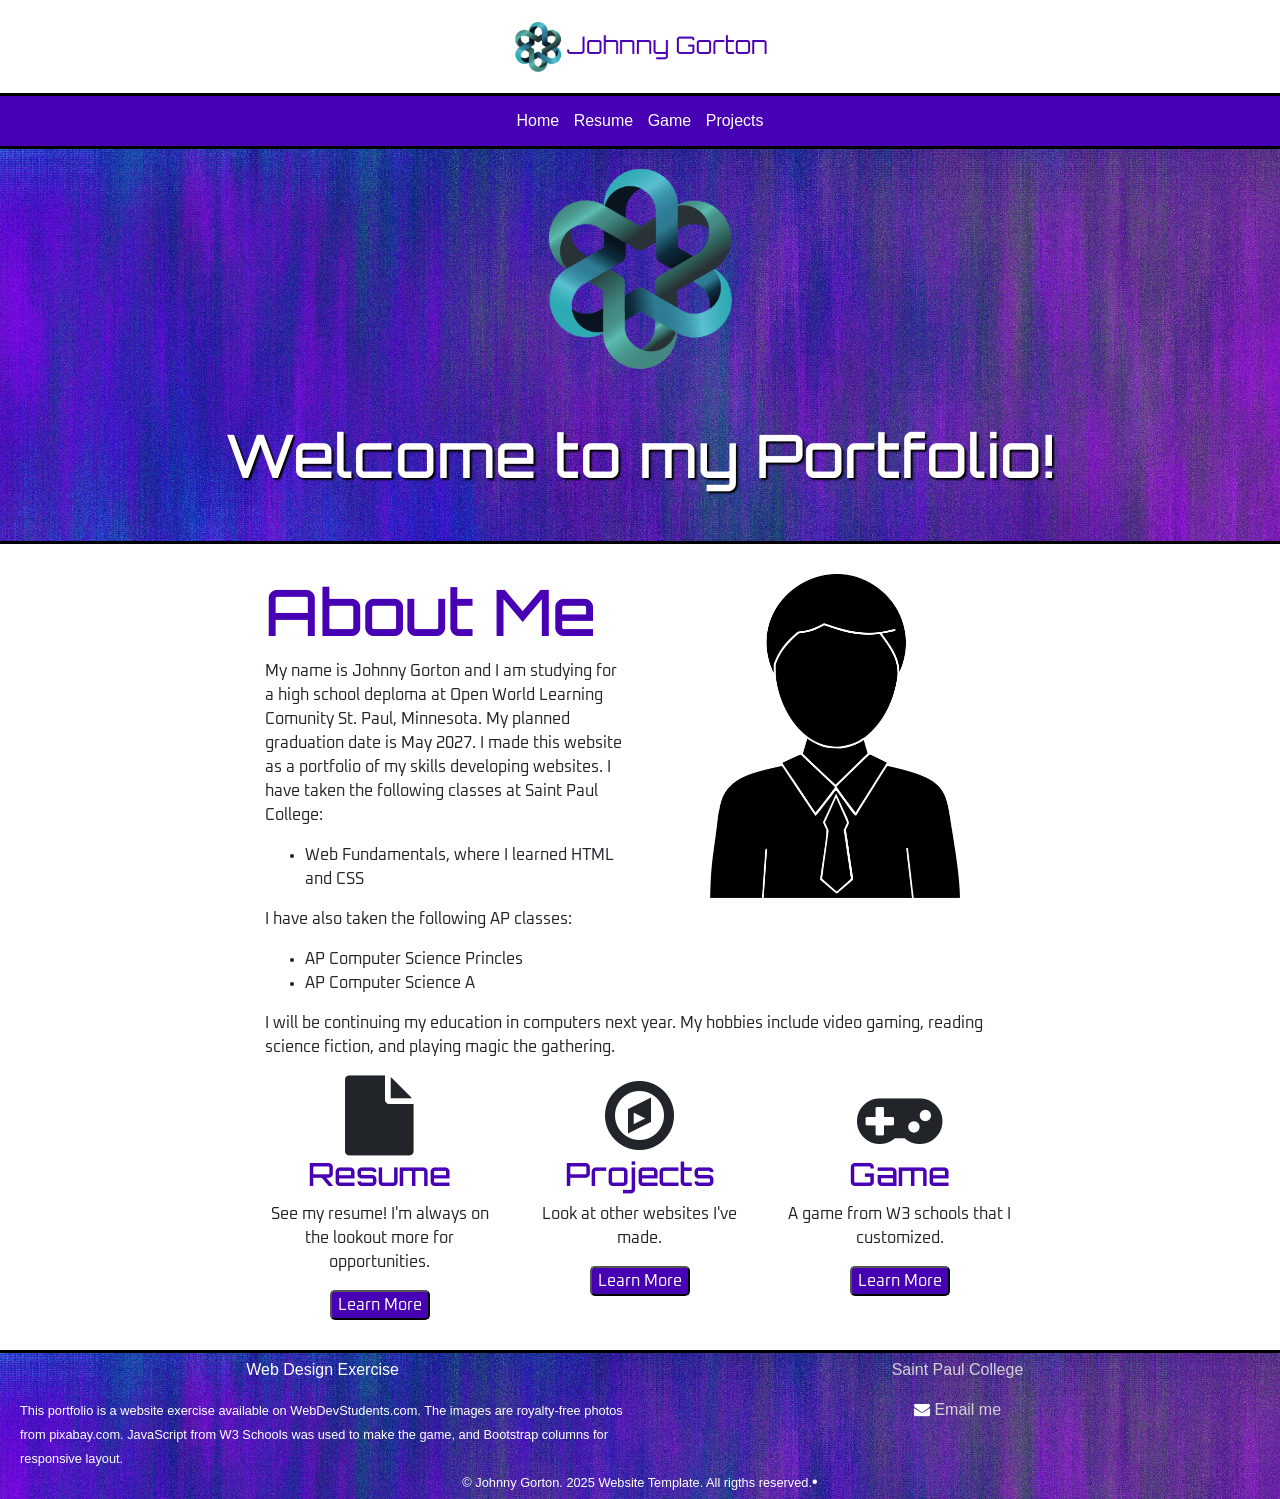
<file: index.html>
<!DOCTYPE html>
<html lang="en">
	<head>
			<meta charset="utf-8">

			<meta name="viewport" content="width=device-width, initial-scale=1, minimum-scale=1" />
			<meta name="description" content="This is the Home page of Johnny Gorton's portfolio">

			<title>Johnny Gorton Portfolio :: Home</title>

			<!--font A-->
			<link rel="stylesheet" href="https://cdnjs.cloudflare.com/ajax/libs/font-awesome/4.7.0/css/font-awesome.min.css">
			<link rel="stylesheet" href="https://cdn.jsdelivr.net/npm/bootstrap@4.6.1/dist/css/bootstrap.min.css">

			<link rel="stylesheet" href="style.css">

	</head>
   
	<body>

		<header>
		   	<img src="images/logo.png" alt="logo" height="" width="" class="img-fluid logo">
		</header>

		<nav>
			<ul>
				<li><a href="index.html">Home</a></li>
				<li><a href="resume.html">Resume</a></li>
				<li><a href="game.html">Game</a></li>
				<li><a href="projects.html">Projects</a></li>
			</ul>
		</nav>

		<div class="home-hero">

			<img src="images/logo-rings.png" alt="Logo" height="" width="" class="img-fluid rings">

			<h1>Welcome to my Portfolio!</h1>
		</div>

		<main>
			<div class="container-fluid">
				<div class="row">
					<div class="col-sm-6">	<h1>About Me</h1>

						<p>
							My name is Johnny Gorton and I am studying for a high school deploma at Open World Learning Comunity St. Paul, Minnesota. My planned graduation date is May 2027. I made this website as a portfolio of my skills developing websites.
							I have taken the following classes at Saint Paul College:
						</p>

						<ul>
							<li>
								Web Fundamentals, where I learned HTML and CSS
							</li>
						</ul>

					</div>
					<div class="col-sm-6">
						<img src="images\avatar-2028003_1280.png" width="250px" height="auto" alt="a silhoutte of a man is a suit" class="home-photo img-fluid">
					</div>
				</div>
				<div class="row">
					<div class="col-sm-12">
						<p>
							I have also taken the following AP classes:
						</p>

						<ul>
							<li>
								AP Computer Science Princles
							</li>

							<li>
								AP Computer Science A
							</li>
						</ul>

						<p>
							I will be continuing my education in computers next year. My hobbies include video gaming, reading science fiction, and playing magic the gathering.
						</p>
					</div>
				</div>
				<div class="row">
					<div class="col-sm-4">

						<!--for my font awsome-->
						<i class="fa fa-regular fa-file fa-5x"></i><!--to here-->
						
						<h2>Resume</h2>
						<p>See my resume! I'm always on the lookout more for opportunities.</p>
						<a href="resume.html"><button>Learn More</button></a> 
					</div>
					<div class="col-sm-4">
						<i class="fa fa-solid fa-compass fa-5x"></i>
						<h2>Projects</h2>
						<p>
							Look at other websites I've made. 
						</p>
						<a href="projects.html"><button>Learn More</button></a>
					</div>
					<div class="col-sm-4">
						<i class="fa fa-solid fa-gamepad fa-5x"></i>
						<h2>Game</h2>
						<p>
							A game from W3 schools that I customized.
						</p>
						<a href="game.html"><button>Learn More</button></a>
					</div>
				</div>
			</div>
		</main>

		<footer>
			<div class="container-fluid">
				<div class="row">
					<div class="col-sm-6">
						<p>
							Web Design Exercise
						</p>

						<small>
							This portfolio is a website exercise available on WebDevStudents.com. The images are royalty-free photos from pixabay.com. JavaScript from W3 Schools was used to make the game, and Bootstrap columns for responsive layout.
						</small>

					</div>
					<div class="col-sm-6">
							
						<p>
							<a href="https://saintpaul.edu">Saint Paul College</a>
						</p>

						<p>

							<i class="fa fa-solid fa-envelope"></i>

							<a href="mailto: johnnybgorton@gmail.com">Email me</a></p><!--&bull;

							<a href="tel: xxx-xxx-xxxx">952-270-7784</a>&bull;

						 	<a href="sms:xxx-xxx-xxxx">Text me!</a></p>-->
					</div>
				</div>
				<div class="row">
					<div class="col-sm-12 bottom">
						<small>&copy; Johnny Gorton. 2025 Website Template. All rigths reserved.</small>&bull;
					</div>
				</div>
			</div>
		</footer>

		<!--jQuery, Popper, and Bootstrap Javascript files-->
		<script src="https://cdn.jsdelivr.net/npm/jquery@3.6.0/dist/jquery.slim.min.js"></script>
		<script src="https://cdn.jsdelivr.net/npm/popper.js@1.16.1/dist/umd/popper.min.js"></script>
		<script src="https://cdn.jsdelivr.net/npm/bootstrap@4.6.1/dist/js/bootstrap.bundle.min.js"></script>

	</body>
</html>
</file>
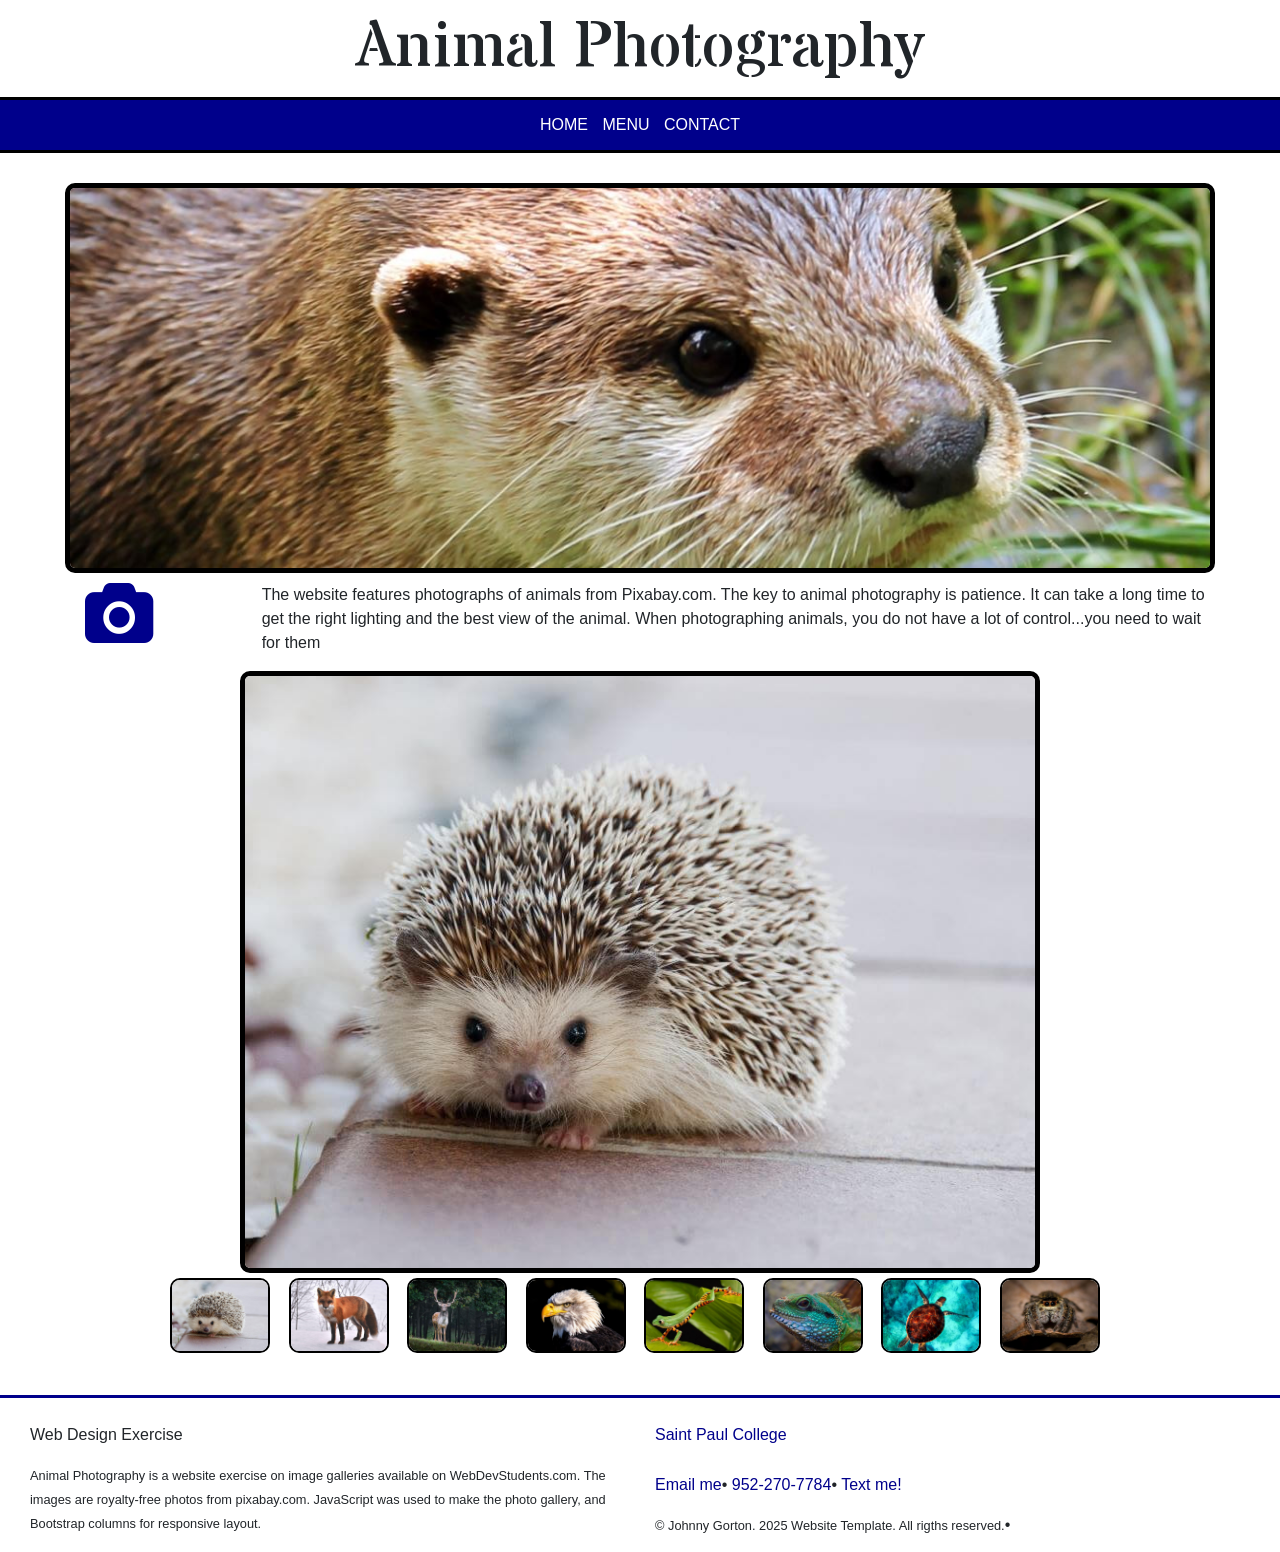
<file: animals/index.html>
<!DOCTYPE html>
<html lang="en">
<head>
	<meta charset="utf-8">
	<meta name="viewport" content="width=device-width, initial-scale=1, minimum-scale=1" />
	<meta name="description" content="This is an example of a meta description. This will often show up in search results so it is important to write a high quality description for each page of a website">
	<title>Animal Photography::Pictures</title>

	<!-- Bootstrap Stylesheet-->
	<link rel="stylesheet" href="https://cdn.jsdelivr.net/npm/bootstrap@4.6.1/dist/css/bootstrap.min.css">

	<!-- font A -->
	<link rel="stylesheet" href="https://cdnjs.cloudflare.com/ajax/libs/font-awesome/4.7.0/css/font-awesome.min.css">
	
	<!-- CSS -->
	<link rel="stylesheet" href="style.css">

	<link rel="preconnect" href="https://fonts.googleapis.com">
	<link rel="preconnect" href="https://fonts.gstatic.com" crossorigin>
	<link href="https://fonts.googleapis.com/css2?family=Stardos+Stencil:wght@400;700&display=swap" rel="stylesheet">

</head>
   
<body>
	<header>
		<h1>Animal Photography</h1>
	</header>

	<nav>
		<ul>
			<li><a href="index.html">HOME</a></li>
			<li><a href="about.html">MENU</a></li>
			<li><a href="contact.html">CONTACT</a></li>
		</ul>
	</nav>

	<main>
		<div class="container-fluid">
			<div class="row">
				<div class="col-sm-12">
					<img class="hero-image img-fluid" src="images\otter header.jpg" alt="An otter with a background of grass" height="400px" width="1200px"> 
				</div>
			</div>
			<div class="row">
				<div class="col-sm-2">
					<i class="fa fa-camera fa-4x"></i>
				</div>
				<div class="col-sm-10">
					<p>The website features photographs of animals from Pixabay.com. The key to animal photography is patience. It can take a long time to get the right lighting and the best view of the animal. When photographing animals, you do not have a lot of control...you need to wait for them</p>
				</div>
			</div>
			<div class="row">
				<div class="col-sm-12">
					<div class="gallery">

					    <div class="preview">
					        <img id="preview" src="images/hedgehog.jpg" style="display:block;margin:0 auto;" alt="a hedghog siting on a wood deck"  height="600" width="800"/>
					    </div>

					    <div class="gallery-thumbnails" style="margin:0 auto;text-align:center">

					        <img onclick="document.getElementById('preview').src=document.getElementById('img1').src" id="img1" src="images/hedgehog.jpg" alt="a hedghog siting on a wood deck" />

					        <img onclick="document.getElementById('preview').src= document.getElementById('img2').src;" id="img2" src="images/fox.jpg" alt="a red fox in a snowy forest"  />

					        <img onclick="document.getElementById('preview').src = document.getElementById('img3').src;" id="img3" src="images/deer.jpg" alt="a deer looking at the camera standing in a clearing" />

					        <img onclick="document.getElementById('preview').src = document.getElementById('img4').src;" id="img4" src="images/eagle.jpg" alt="an up close of an eagle" />

					        <img onclick="document.getElementById('preview').src = document.getElementById('img5').src;" id="img5" src="images/frog.jpg" alt="a green and orange frog stretching from one leaf to the next"  />

					        <img onclick="document.getElementById('preview').src = document.getElementById('img6').src;" id="img6" src="images/lizard.jpg" alt="an up close of a green and blue lizard" />

					        <img onclick="document.getElementById('preview').src = document.getElementById('img7').src;" id="img7" src="images/turtle.jpg" alt="a turtle swiming through bright blue water" />

					        <img onclick="document.getElementById('preview').src = document.getElementById('img8').src;" id="img8" src="images/spider.jpg" alt="a fuzzy spider siting on a dead leaf" />

					    </div>
					    
					</div>
				</div>
			</div>
		</div>
	</main>

	<footer>
		<div class="container-fluid">
			<div class="row">
				<div class="col-sm-6">
					<p>Web Design Exercise</p>

					<small>
						Animal Photography is a website exercise on image galleries available on WebDevStudents.com. The images are royalty-free photos from pixabay.com. JavaScript was used to make the photo gallery, and Bootstrap columns for responsive layout.
					</small>

				</div>
				<div class="col-sm-6">
					
					<p><a href="https://saintpaul.edu">Saint Paul College</a></p>

					<p><a href="mailto: johnnybgorton@gmail.com">Email me</a>&bull;

					<a href="tel: xxx-xxx-xxxx">952-270-7784</a>&bull;

				 	<a href="sms:xxx-xxx-xxxx">Text me!</a></p>

					<small>&copy; Johnny Gorton. 2025 Website Template. All rigths reserved.</small>&bull;
				</div>
			</div>
		</div>
	</footer>

	<!--jQuery, Popper, and Bootstrap Javascript files-->
	<script src="https://cdn.jsdelivr.net/npm/jquery@3.6.0/dist/jquery.slim.min.js"></script>
	<script src="https://cdn.jsdelivr.net/npm/popper.js@1.16.1/dist/umd/popper.min.js"></script>
	<script src="https://cdn.jsdelivr.net/npm/bootstrap@4.6.1/dist/js/bootstrap.bundle.min.js"></script>

</body>
</html>
</file>
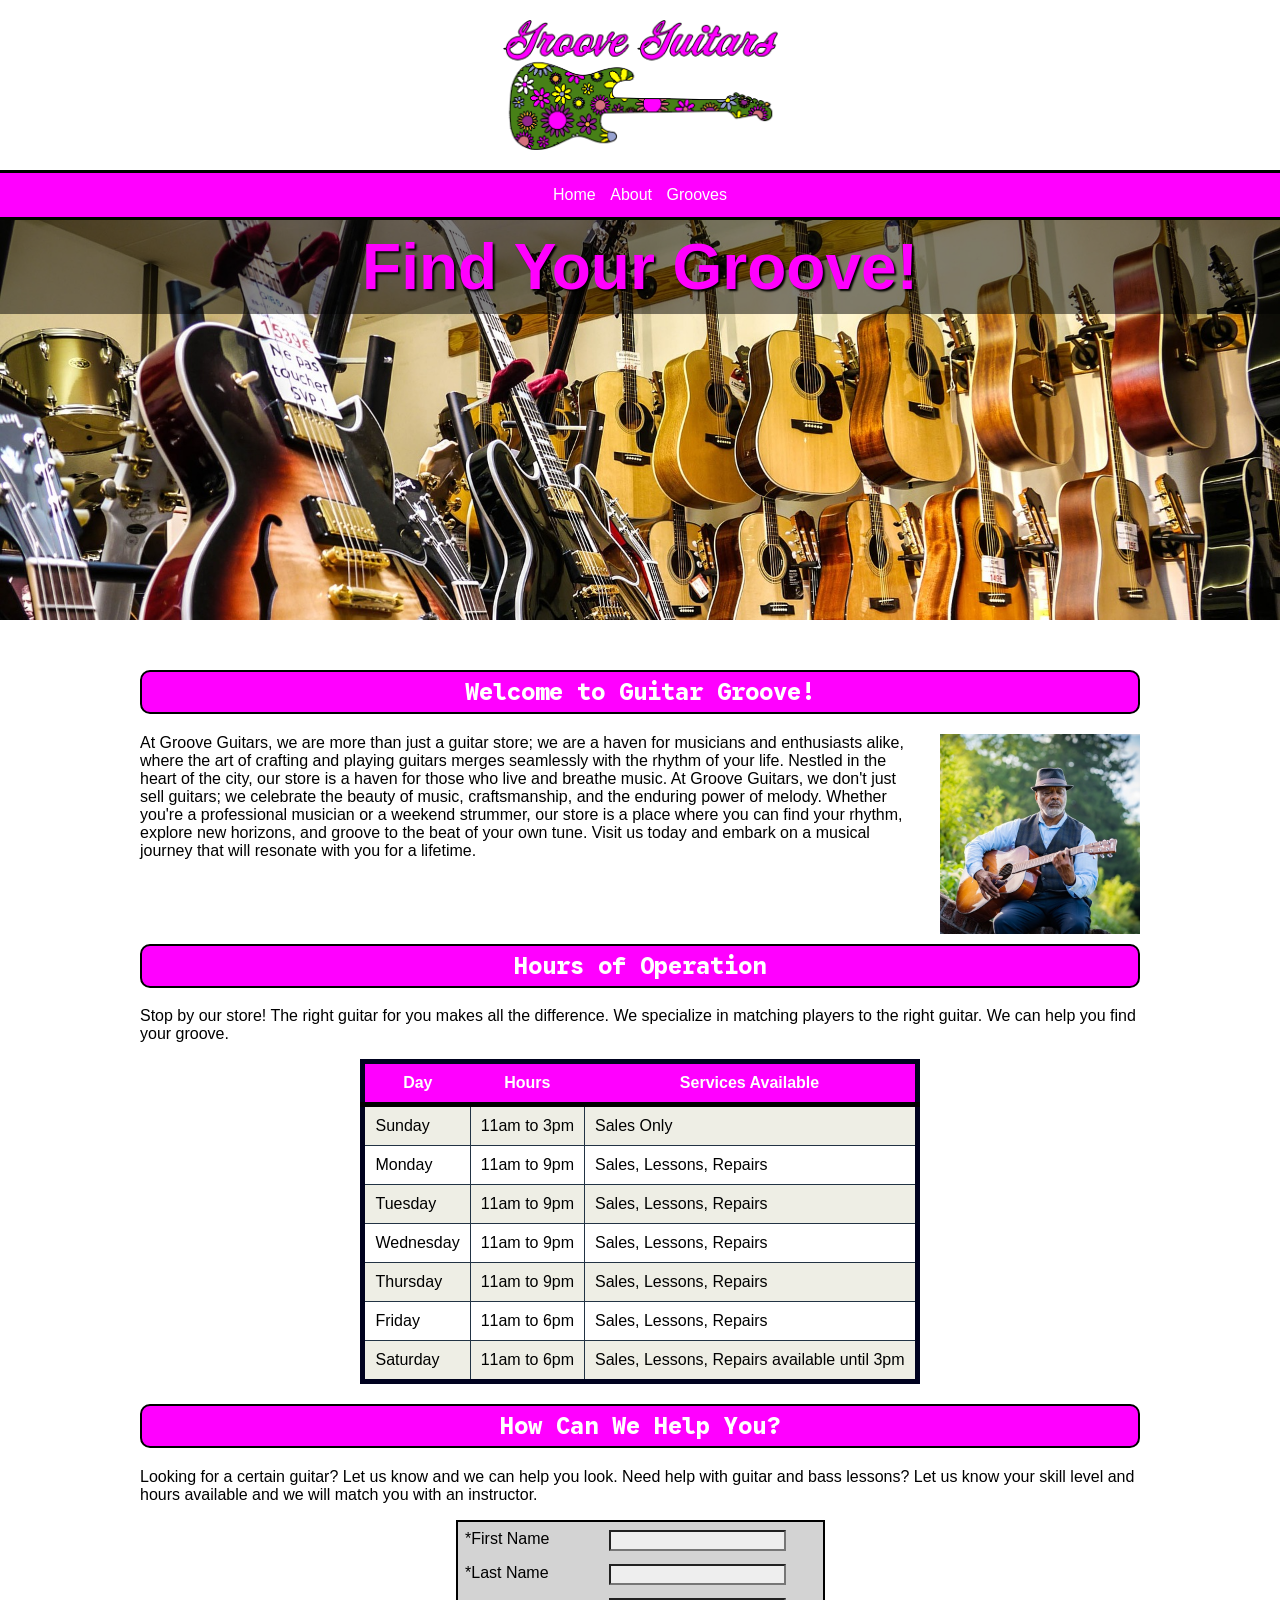
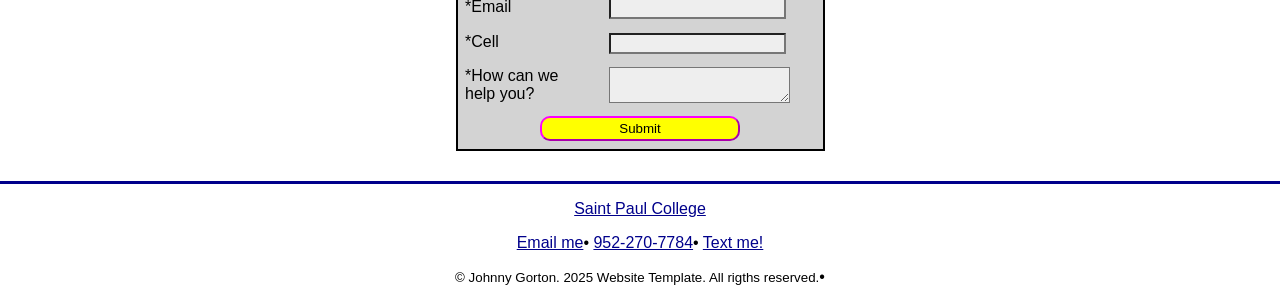
<file: groove-guitars/index.html>
<!DOCTYPE html>
<html lang="en">
<head>
	<meta charset="utf-8">
	<meta name="viewport" content="width=device-width, initial-scale=1, minimum-scale=1" />
	<meta name="description" content="Groove Guitars carries the grooviest guitars on the planet! Stop by our store to find your groove.">
	<title>Groove Guitars :: Home</title>
	<link rel="stylesheet" href="style.css">
</head>
   
<body>
	<header>
		<img src="images\groove-guitars-logo.png" height="269px" width="570px" alt="Groove Guitars logo" class="logo">
	</header>

	<nav>
		<ul>
			<li><a href="index.html">Home</a></li>
			<li><a href="about.html">About</a></li>
			<li><a href="grooves.html">Grooves</a></li>
		</ul>
	</nav>

	<div id="home-hero">
		<h1>Find Your Groove!</h1>
	</div>

	<main>
		<h2>Welcome to Guitar Groove!</h2>

		<img src="images\guitar1.jpg" width="" height="" alt="an image shows an elderly man in a suit playing a guitar in the park" class="float-right">

	<p>At Groove Guitars, we are more than just a guitar store; we are a haven for musicians and enthusiasts alike, where the art of crafting and playing guitars merges seamlessly with the rhythm of your life. Nestled in the heart of the city, our store is a haven for those who live and breathe music.
	At Groove Guitars, we don't just sell guitars; we celebrate the beauty of music, craftsmanship, and the enduring power of melody. Whether you're a professional musician or a weekend strummer, our store is a place where you can find your rhythm, explore new horizons, and groove to the beat of your own tune. Visit us today and embark on a musical journey that will resonate with you for a lifetime.</p>

	<h2>Hours of Operation</h2>

	<p>Stop by our store! The right guitar for you makes all the difference. We specialize in matching players to the right guitar. We can help you find your groove.</p>

	<table>
		<tr>
			<th>Day</th>
			<th>Hours</th>
			<th>Services Available</th>
		</tr>
			<tr><td>Sunday</td>
			<td>11am to 3pm</td>
			<td>Sales Only</td>
		</tr>
			<tr><td>Monday</td>
			<td>11am to 9pm</td>
			<td>Sales, Lessons, Repairs</td>
		</tr>
			<tr><td>Tuesday</td>
			<td>11am to 9pm</td>
			<td>Sales, Lessons, Repairs</td>
		</tr>
			<tr><td>Wednesday</td>
			<td>11am to 9pm</td>
			<td>Sales, Lessons, Repairs</td>
		</tr>
			<tr><td>Thursday</td>
			<td>11am to 9pm</td>
			<td>Sales, Lessons, Repairs</td>
		</tr>
			<tr><td>Friday</td>
			<td>11am to 6pm</td>
			<td>Sales, Lessons, Repairs</td>
		</tr>
			<tr><td>Saturday</td>
			<td>11am to 6pm</td>
			<td>Sales, Lessons, Repairs available until 3pm</td>
		</tr>
	</table>


	<h2>How Can We Help You?</h2>

	<p>Looking for a certain guitar? Let us know and we can help you look. Need help with guitar and bass lessons? Let us know your skill level and hours available and we will match you with an instructor.</p>

	<form action="https://webdevstudents.com/portfolio/submit-form.php" method="post">

		<label for="first_name">*First Name</label>
		<input type="text" name="first_name" id="first_name" required>

		<label for="first_name">*Last Name</label>
		<input type="text" name="last_name" id="last_name" required>

		<label for="email">*Email</label>
		<input type="email" name="email" id="v" required>

		<label for="phone">*Cell</label>
		<input type="tel" name="phone" id="phone" required>

		<label for="comments">*How can we help you?</label> 
		<textarea id="comments" name="comments"></textarea>

		<input type="submit">

	</form>

	</main>

	<footer>
		<p><a href="https://saintpaul.edu">Saint Paul College</a></p>

		<p><a href="mailto: johnnybgorton@gmail.com">Email me</a>&bull;

		<a href="tel: xxx-xxx-xxxx">952-270-7784</a>&bull;

	 	<a href="sms:xxx-xxx-xxxx">Text me!</a></p>

		<small>&copy; Johnny Gorton. 2025 Website Template. All rigths reserved.</small>&bull;
	</footer>
</body>
</html>
</file>
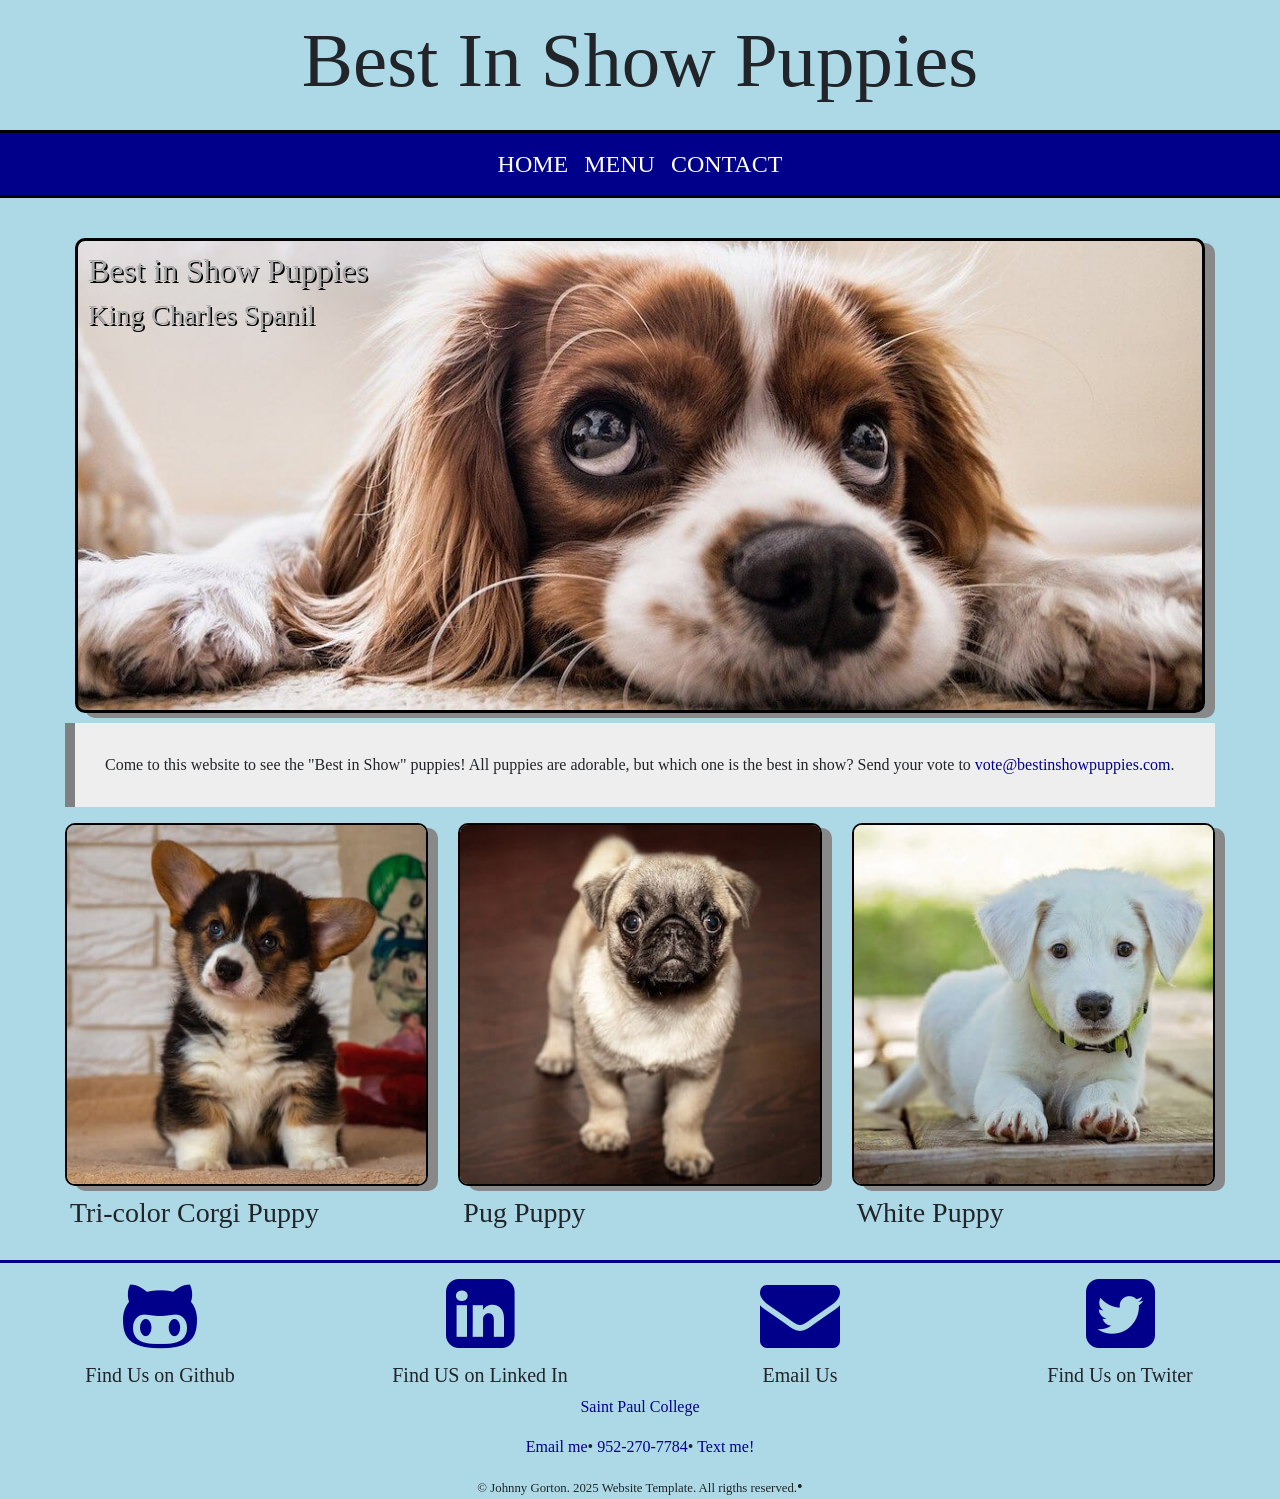
<file: puppies/index.html>
<!DOCTYPE html>
<html lang="en">
<head>
	<meta charset="utf-8">
	<meta name="viewport" content="width=device-width, initial-scale=1, minimum-scale=1" />
	<meta name="description" content="This is an example of a meta description. This will often show up in search results so it is important to write a high quality description for each page of a website">
	<title>Best in Show::Puppies</title>

	<!-- Bootstrap Stylesheet-->
	<link rel="stylesheet" href="https://cdn.jsdelivr.net/npm/bootstrap@4.6.1/dist/css/bootstrap.min.css">

	<!-- font A -->
	<link rel="stylesheet" href="https://cdnjs.cloudflare.com/ajax/libs/font-awesome/4.7.0/css/font-awesome.min.css">
	
	<!-- CSS -->
	<link rel="stylesheet" href="style.css">

</head>
   
<body>
	<header>
		<h1>Best In Show Puppies</h1>
	</header>

	<nav>
		<ul>
			<li><a href="index.html">HOME</a></li>
			<li><a href="about.html">MENU</a></li>
			<li><a href="contact.html">CONTACT</a></li>
		</ul>
	</nav>

	<main>

		<div class="container-fluid">

			<div class="row">

				<div class="col-sm-12">

					<div class="home-hero">
						<h2>Best in Show Puppies</h2>

						<h3>King Charles Spanil</h3>

					</div>

					<blockquote>Come to this website to see the "Best in Show" puppies! 
					All puppies are adorable, but which one is the best in show? Send your vote to <a href="vote@bestinshowpuppies.com">vote@bestinshowpuppies.com</a>.</blockquote>

				</div>

			</div>

			<div class="row">

				<div class="col-sm-4">
					<img src="images/corgi.jpg" height="400" width="400" alt="a corgi siting on a hard wood floor" class="img-fluid">
					<h3>
						Tri-color Corgi Puppy
					</h3>
				</div>

				<div class="col-sm-4">
					<img src="images/pug.jpg" height="400" width="400" alt="a pug standing on a wood floor" class="img-fluid">
					<h3>
						Pug Puppy
					</h3>
				</div>

				<div class="col-sm-4">
					<img src="images/white-puppy.jpg" height="400" width="400" alt="a white puppy siting on a porch" class="img-fluid">
					<h3>
						White Puppy
					</h3>
				</div>

			</div>

		</div>

	</main>

	<footer>

		<div class="container-fluid">

			<div class="row">

				<div class="col-sm-3">
					<i class="fa fa-github-alt fa-5x" aria-hidden="true"></i>

					<h5>Find Us on Github</h5>
				</div>

				<div class="col-sm-3">
					<i class="fa fa-linkedin-square fa-5x" aria-hidden="true"></i>

					<h5>Find US on Linked In</h5>
				</div>

				<div class="col-sm-3">
					<i class="fa fa-envelope fa-5x" aria-hidden="true"></i>

					<h5>Email Us</h5>
				</div>

				<div class="col-sm-3">
					<i class="fa fa-twitter-square fa-5x" aria-hidden="true"></i>

					<h5>Find Us on Twiter</h5>
				</div>

			</div>

		</div>
		
		<p><a href="https://saintpaul.edu">Saint Paul College</a></p>

		<p><a href="mailto: johnnybgorton@gmail.com">Email me</a>&bull;

		<a href="tel: xxx-xxx-xxxx">952-270-7784</a>&bull;

	 	<a href="sms:xxx-xxx-xxxx">Text me!</a></p>

		<small>&copy; Johnny Gorton. 2025 Website Template. All rigths reserved.</small>&bull;
	</footer>

	<!--jQuery, Popper, and Bootstrap Javascript files-->
	<script src="https://cdn.jsdelivr.net/npm/jquery@3.6.0/dist/jquery.slim.min.js"></script>
	<script src="https://cdn.jsdelivr.net/npm/popper.js@1.16.1/dist/umd/popper.min.js"></script>
	<script src="https://cdn.jsdelivr.net/npm/bootstrap@4.6.1/dist/js/bootstrap.bundle.min.js"></script>

</body>
</html>
</file>
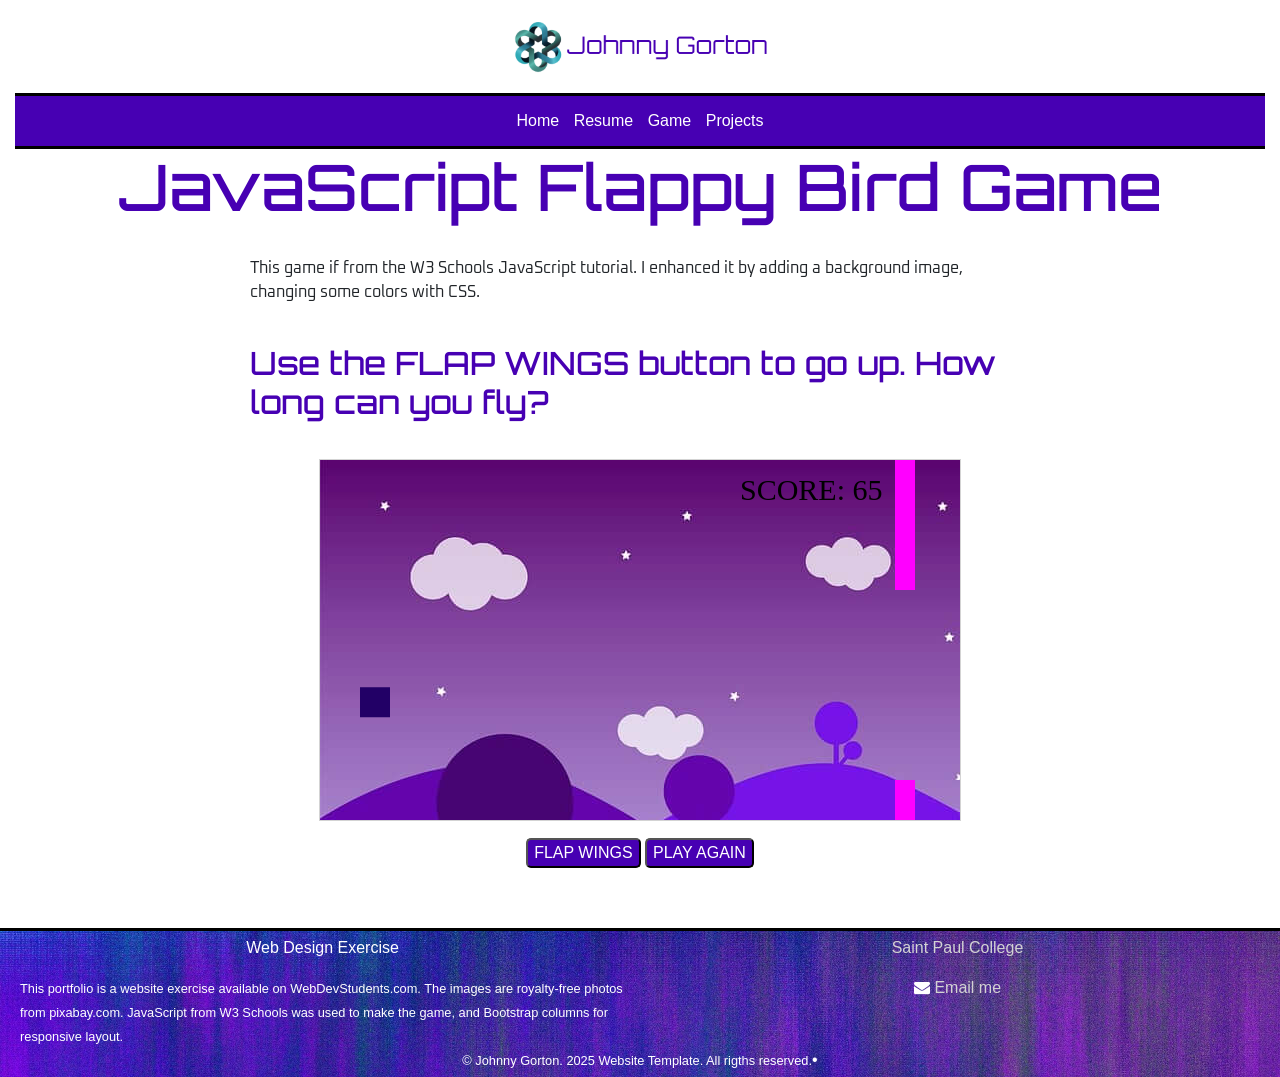
<file: game.html>
<!DOCTYPE html>
<html lang="en">
  <head>
    <meta charset="utf-8">
    <meta name="viewport" content="width=device-width, initial-scale=1, minimum-scale=1" />
    <meta name="description" content="This is the Game page of Johnny Gorton's portfolio">
    <title>Johnny Gorton Portfolio :: Game</title>

    <!--font A-->
    <link rel="stylesheet" href="https://cdnjs.cloudflare.com/ajax/libs/font-awesome/4.7.0/css/font-awesome.min.css">
    <link rel="stylesheet" href="https://cdn.jsdelivr.net/npm/bootstrap@4.6.1/dist/css/bootstrap.min.css">

    <link rel="stylesheet" href="style.css">

  </head>

  <!--This is what starts the game. -->
  <body onload="startGame()">

      <div class="container-fluid">
        <div class="row">
          <div class="col-sm-12">
            <header>
              <img src="images/logo.png" alt="logo" height="" width="" class="img-fluid logo">
            </header>

            <nav>
              <ul>
                <li><a href="index.html">Home</a></li>
                <li><a href="resume.html">Resume</a></li>
                <li><a href="game.html">Game</a></li>
                <li><a href="projects.html">Projects</a></li>
              </ul>
            </nav>

            <header>
              <h1>JavaScript Flappy Bird Game</h1>
            </header>

            <main>
              <p>This game if from the W3 Schools JavaScript tutorial. I enhanced it by adding a background image, changing some colors with CSS.</p>
              <br>
              <h2>Use the FLAP WINGS button to go up. How long can you fly?</h2>
            </main>

           <div id="game" class="myButton" onmousedown="accelerate(-0.2)" onmouseup="accelerate(0.05)"></div>

            <div class="game-controls desktop">
              <button class="myButton" onmousedown="accelerate(-0.2)" onmouseup="accelerate(0.05)">FLAP WINGS</button>
              <a href="" ><button class="myButton">PLAY AGAIN</button></a>
            </div>
                      
            <div class="game-controls mobile">
              <button class="myButton" ontouchstart="accelerate(-0.2)" ontouchend="accelerate(0.05)">FLAP WINGS</button>
              <a href="" ><button class="myButton">PLAY AGAIN</button></a>
            </div>
          </div>
        </div>
      </div>

    <main>

        <!-- for game, don't touch what you don't know -->
     <script>
        var myGamePiece;
        var myObstacles = [];
        var myScore;
        /* Add variables for the height and width */
        var canvasWidth = 640;
        var canvasHeight = 360;
        /*Test to see if I have a screen less than 768 pixels and if so, change the canvas size */
        if (window.innerWidth < 768){
          canvasWidth = 300;
          canvasHeight= 300;
        }

        
        function startGame() {
            myGamePiece = new component(30, 30, "#220066", 40, 120);
            myGamePiece.gravity = 0.05;
            myScore = new component("30px", "Consolas", "black", 420, 40, "text");
            myGameArea.start();
        }
        
        var myGameArea = {
            canvas : document.createElement("canvas"),
            start : function() {
                this.canvas.width = canvasWidth;
                this.canvas.height = canvasHeight;
                this.context = this.canvas.getContext("2d");
                var myGame = document.getElementById("game");
                myGame.insertBefore(this.canvas, myGame.childNodes[0]);        
                this.frameNo = 0;
                this.interval = setInterval(updateGameArea, 20);
             },
            clear : function() {
                this.context.clearRect(0, 0, this.canvas.width, this.canvas.height);
            }
        }
        
        function component(width, height, color, x, y, type) {
            this.type = type;
            this.score = 0;
            this.width = width;
            this.height = height;
            this.speedX = 0;
            this.speedY = 0;    
            this.x = x;
            this.y = y;
            this.gravity = 0;
            this.gravitySpeed = 0;
            this.update = function() {
                ctx = myGameArea.context;
                if (this.type == "text") {
                    ctx.font = this.width + " " + this.height;
                    ctx.fillStyle = color;
                    ctx.fillText(this.text, this.x, this.y);
                } else {
                    ctx.fillStyle = color;
                    ctx.fillRect(this.x, this.y, this.width, this.height);
                }
            }
            this.newPos = function() {
                this.gravitySpeed += this.gravity;
                this.x += this.speedX;
                this.y += this.speedY + this.gravitySpeed;
                this.hitBottom();
            }
            this.hitBottom = function() {
                var rockbottom = myGameArea.canvas.height - this.height;
                if (this.y > rockbottom) {
                    this.y = rockbottom;
                    this.gravitySpeed = 0;
                }
             }
            this.crashWith = function(otherobj) {
                var myleft = this.x;
                var myright = this.x + (this.width);
                var mytop = this.y;
                var mybottom = this.y + (this.height);
                var otherleft = otherobj.x;
                var otherright = otherobj.x + (otherobj.width);
                var othertop = otherobj.y;
                var otherbottom = otherobj.y + (otherobj.height);
                var crash = true;
                if ((mybottom < othertop) || (mytop > otherbottom) || (myright < otherleft) || (myleft > otherright)) {
                    crash = false;
                }
                return crash;
            }
        }
        
        function updateGameArea() {
            var x, height, gap, minHeight, maxHeight, minGap, maxGap;
            for (i = 0; i < myObstacles.length; i += 1) {
                if (myGamePiece.crashWith(myObstacles[i])) {
                    return;
                } 
            }
            myGameArea.clear();
            myGameArea.frameNo += 1;
            if (myGameArea.frameNo == 1 || everyinterval(150)) {
                x = myGameArea.canvas.width;
                minHeight = 20;
                maxHeight = 200;
                height = Math.floor(Math.random()*(maxHeight-minHeight+1)+minHeight);
                minGap = 50;
                maxGap = 200;
                gap = Math.floor(Math.random()*(maxGap-minGap+1)+minGap);
                myObstacles.push(new component(20, height, "#ff00ff", x, 0));
                myObstacles.push(new component(20, x - height - gap, "#ff00ff", x, height + gap));
            }
            for (i = 0; i < myObstacles.length; i += 1) {
                myObstacles[i].x += -1;
                myObstacles[i].update();
            }
            myScore.text="SCORE: " + myGameArea.frameNo;
            myScore.update();
            myGamePiece.newPos();
            myGamePiece.update();
        }
        
        function everyinterval(n) {
            if ((myGameArea.frameNo / n) % 1 == 0) {return true;}
            return false;
        }
        
        function accelerate(n) {
            myGamePiece.gravity = n;
        }
     </script>
   </main>

      <footer>
      <div class="container-fluid">
        <div class="row">
          <div class="col-sm-6">
            <p>Web Design Exercise</p>

            <small>
              This portfolio is a website exercise available on WebDevStudents.com. The images are royalty-free photos from pixabay.com. JavaScript from W3 Schools was used to make the game, and Bootstrap columns for responsive layout.
            </small>

          </div>
          <div class="col-sm-6">
            
            <p>
              <a href="https://saintpaul.edu">Saint Paul College</a>
            </p>

            <p>

              <i class="fa fa-solid fa-envelope"></i>

              <a href="mailto: johnnybgorton@gmail.com">Email me</a></p><!--&bull;

            <a href="tel: xxx-xxx-xxxx">952-270-7784</a>&bull;

            <a href="sms:xxx-xxx-xxxx">Text me!</a></p>-->
          </div>
        </div>
        <div class="row">
          <div class="col-sm-12 bottom">
            <small>&copy; Johnny Gorton. 2025 Website Template. All rigths reserved.</small>&bull;
          </div>
        </div>
      </div>
    </footer>

    <script src="https://cdn.jsdelivr.net/npm/jquery@3.6.0/dist/jquery.slim.min.js"></script>
    <script src="https://cdn.jsdelivr.net/npm/popper.js@1.16.1/dist/umd/popper.min.js"></script>
    <script src="https://cdn.jsdelivr.net/npm/bootstrap@4.6.1/dist/js/bootstrap.bundle.min.js"></script>
    
  </body>
</html>
</file>
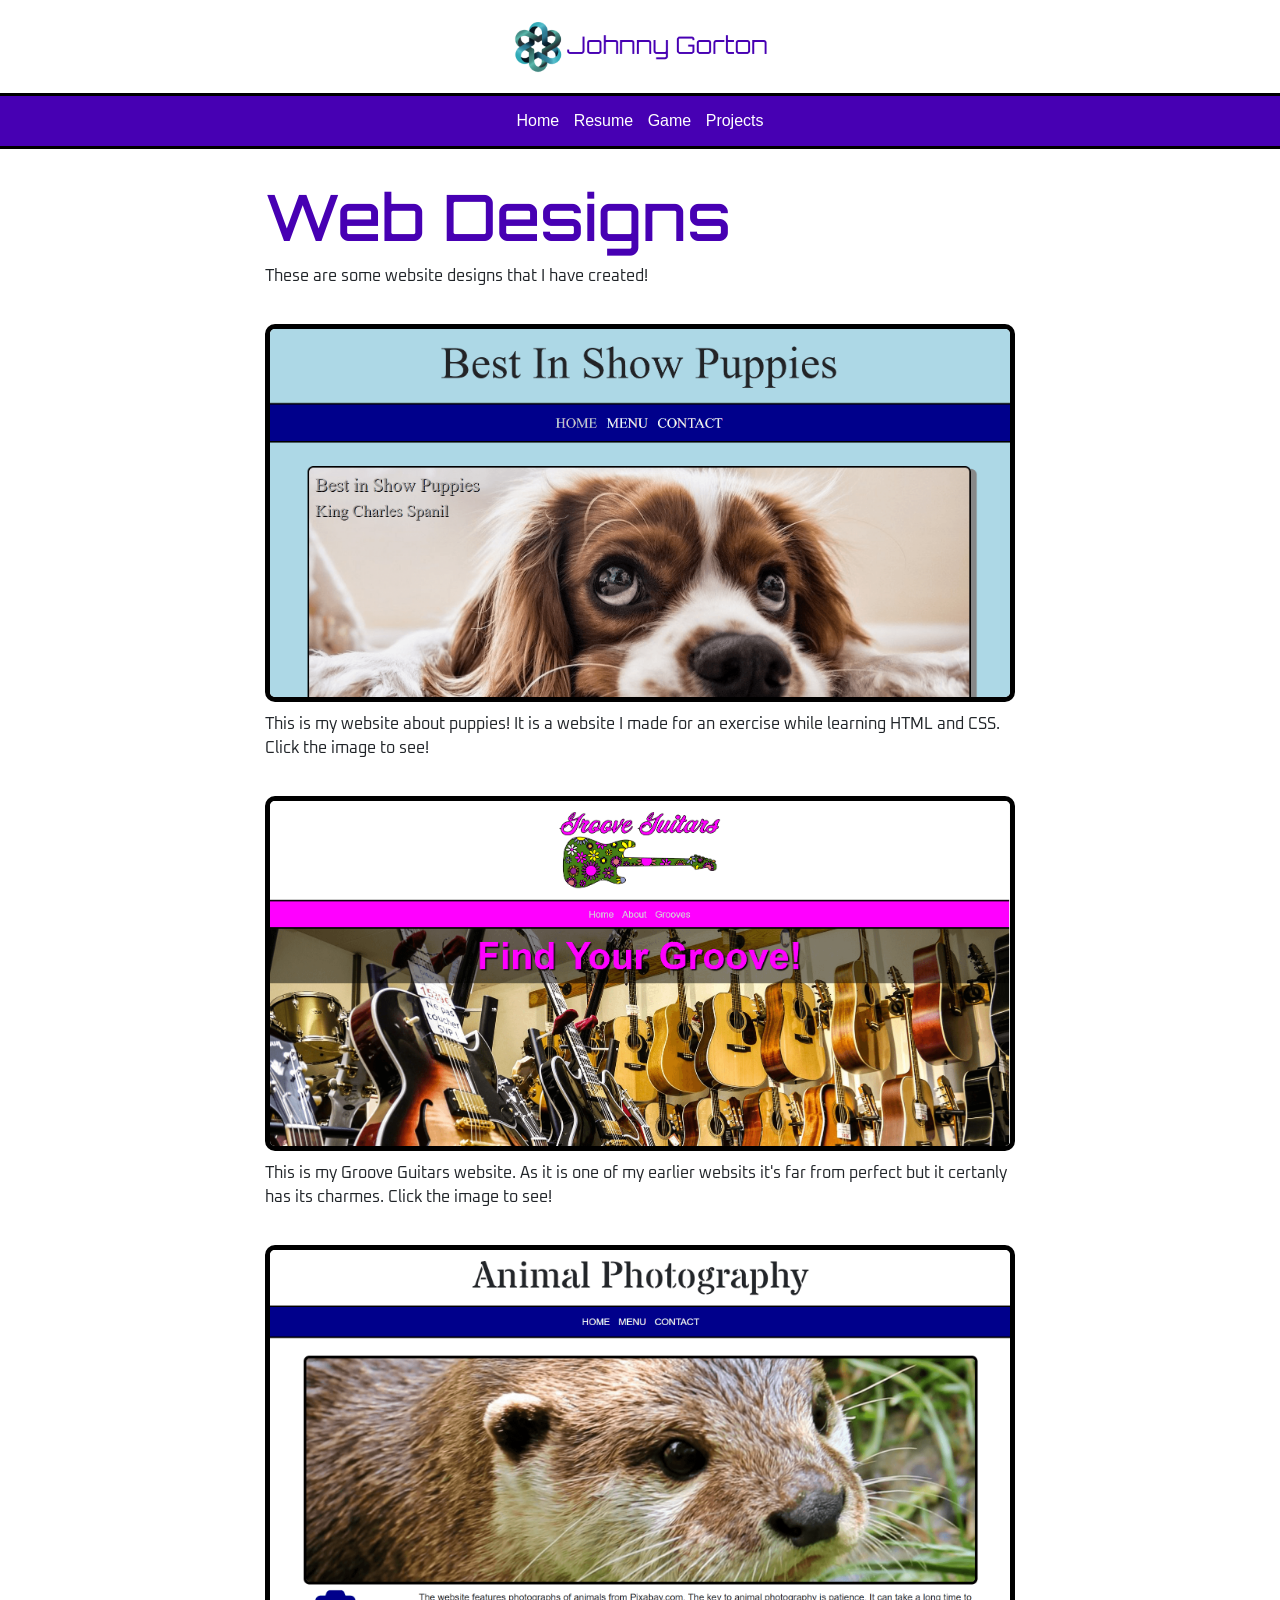
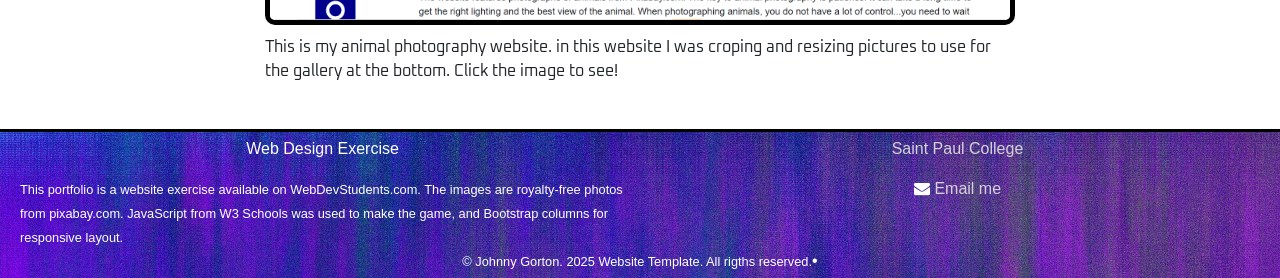
<file: projects.html>
<!DOCTYPE html>
<html lang="en">
	<head>
		<meta charset="utf-8">
		<meta name="viewport" content="width=device-width, initial-scale=1, minimum-scale=1" />
		<meta name="description" content="This is the Projects page of Johnny Gorton's portfolio">
		<title>Johnny Gorton Portfolio :: Projects</title>

		<!-- Bootstrap Stylesheet-->
		<link rel="stylesheet" href="https://cdn.jsdelivr.net/npm/bootstrap@4.6.1/dist/css/bootstrap.min.css">

		<!-- font A -->
		<link rel="stylesheet" href="https://cdnjs.cloudflare.com/ajax/libs/font-awesome/4.7.0/css/font-awesome.min.css">
		
		<!-- CSS -->
		<link rel="stylesheet" href="style.css">

	</head>
   
	<body>
		<header>
	   		<img src="images/logo.png" alt="logo" height="" width="" class="img-fluid logo">
		</header>

		<nav>
			<ul>
				<li><a href="index.html">Home</a></li>
				<li><a href="resume.html">Resume</a></li>
				<li><a href="game.html">Game</a></li>
				<li><a href="projects.html">Projects</a></li>
			</ul>
		</nav>

		<main>
			<!-- bootstrap, please don't brake it-->
			<div class="container-fluid">
				<div class="row">
					<div class="col-sm-12">
						<h1>Web Designs</h1>

						<p>These are some website designs that I have created!</p>
					</div>
				</div>

				<div class="row">
					<div class="col-sm-12">

						<a href="puppies/index.html">
							<img src="images/puppie-pic.png" alt="a website about best in show puppies" height="" width="" class="img-fluid project">
						</a>

					</div>
				</div>

				<div class="row">
					<div class="col-sm-12">
						<p>
							This is my website about puppies! It is a website I made for an exercise while learning HTML and CSS. Click the image to see!
						</p>
					</div>
				</div>

				<div class="row">
					<div class="col-sm-12">

						<a href="groove-guitars/index.html">
							<img src="images/groove-pic.png" alt="a website for a company about guitars" height="" width="" class="img-fluid project">
						</a>

					</div>
				</div>

				<div class="row">
					<div class="col-sm-12">
						<p>
							This is my Groove Guitars website. As it is one of my earlier websits it's far from perfect but it certanly has its charmes. Click the image to see!
						</p>
					</div>
				</div>

				<div class="row">
					<div class="col-sm-12">

						<a href="animals/index.html">
							<img src="images/animal-pic.png" alt="a website about anamal photography" height="" width="" class="img-fluid project">
						</a>

					</div>
				</div>
				<div class="row">
					<div class="col-sm-12">
						<p>
							This is my animal photography website. in this website I was croping and resizing pictures to use for the gallery at the bottom. Click the image to see!
						</p>
					</div>
				</div>

			</div>
		</main>

		<footer>
			<div class="container-fluid">
				<div class="row">
					<div class="col-sm-6">
						<p>Web Design Exercise</p>

						<small>
							This portfolio is a website exercise available on WebDevStudents.com. The images are royalty-free photos from pixabay.com. JavaScript from W3 Schools was used to make the game, and Bootstrap columns for responsive layout.
						</small>

					</div>
					<div class="col-sm-6">
						
						<p>
							<a href="https://saintpaul.edu">Saint Paul College</a>
						</p>

						<p>

							<i class="fa fa-solid fa-envelope"></i>

							<a href="mailto: johnnybgorton@gmail.com">Email me</a></p><!--&bull;

						<a href="tel: xxx-xxx-xxxx">952-270-7784</a>&bull;

					 	<a href="sms:xxx-xxx-xxxx">Text me!</a></p>-->
					</div>
				</div>
				<div class="row">
					<div class="col-sm-12 bottom">
						<small>&copy; Johnny Gorton. 2025 Website Template. All rigths reserved.</small>&bull;
					</div>
				</div>
			</div>
		</footer>

		<!--jQuery, Popper, and Bootstrap Javascript files-->
		<script src="https://cdn.jsdelivr.net/npm/jquery@3.6.0/dist/jquery.slim.min.js"></script>
		<script src="https://cdn.jsdelivr.net/npm/popper.js@1.16.1/dist/umd/popper.min.js"></script>
		<script src="https://cdn.jsdelivr.net/npm/bootstrap@4.6.1/dist/js/bootstrap.bundle.min.js"></script>

	</body>
</html>
</file>
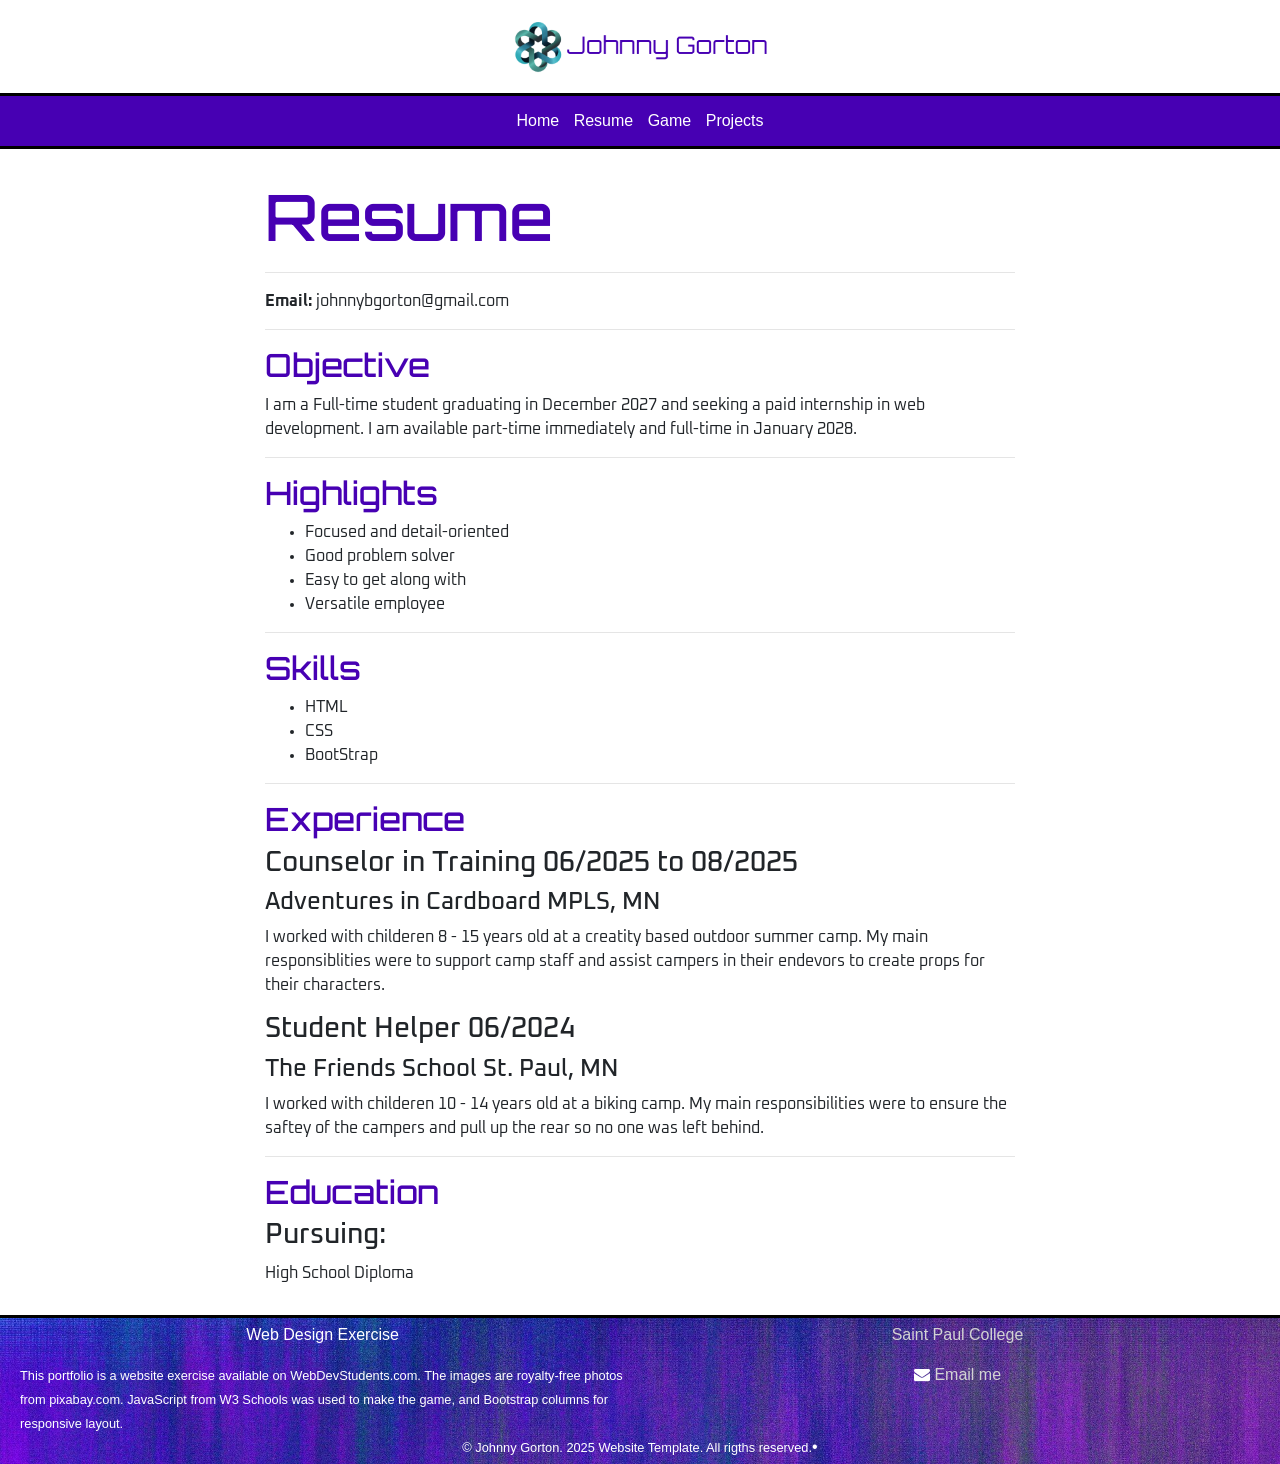
<file: resume.html>
<!DOCTYPE html>
<html lang="en">
	<head>
		<meta charset="utf-8">
		<meta name="viewport" content="width=device-width, initial-scale=1, minimum-scale=1" />
		<meta name="description" content="This is the resume page of Johnny Gorton's portfolio">
		
		<title>Johnny Gorton Portfolio :: Resume</title>

		<!--font A-->
		<link rel="stylesheet" href="https://cdnjs.cloudflare.com/ajax/libs/font-awesome/4.7.0/css/font-awesome.min.css">
		<link rel="stylesheet" href="https://cdn.jsdelivr.net/npm/bootstrap@4.6.1/dist/css/bootstrap.min.css">

		<link rel="stylesheet" href="style.css">
	</head>
	<body>

		<header>
   			<img src="images/logo.png" alt="logo" height="" width="" class="img-fluid logo">
		</header>

		<nav>
			<ul>
				<!-- navigation, if you do manage to brake it just copy and past from another page -->
				<li><a href="index.html">Home</a></li>
				<li><a href="resume.html">Resume</a></li>
				<li><a href="game.html">Game</a></li>
				<li><a href="projects.html">Projects</a></li>
			</ul>
		</nav>

		<main>
			<div class="container-fluid">
				<div class="row">
					<div class="col-sm-12">
						<h1>Resume</h1>
						<hr>

						<!--<p><b>Cell:</b> 612-384-4940</p>-->
						<p><b>Email:</b> johnnybgorton@gmail.com</p>
						<hr>

						<h2>Objective</h2>
						<p>I am a Full-time student graduating in December 2027  and seeking a paid internship  in web development. I am available part-time immediately and full-time in January 2028. </p>
						<hr>

						<h2>Highlights</h2>
						<ul>
							<li>Focused and detail-oriented</li>
							<li>Good problem solver</li>
							<li>Easy to get along with</li>
							<li>Versatile employee</li>
						</ul>
						<hr>

						<h2>Skills</h2>
						<ul>
							<li>HTML</li>
							<li>CSS</li>
							<li>BootStrap</li>
						</ul>
						<hr>

						<h2>Experience</h2>
						<h3>Counselor in Training 06/2025 to 08/2025</h3>
						<h4>Adventures in Cardboard MPLS, MN</h4>
						<p>I worked with childeren 8 - 15 years old at a creatity based outdoor summer camp. My main responsiblities were to support camp staff and assist campers in their endevors to create props for their characters.</p>

						<h3>Student Helper 06/2024</h3>
						<h4>The Friends School St. Paul, MN</h4>
						<p>I worked with childeren 10 - 14 years old at a biking camp. My main responsibilities were to ensure the saftey of the campers and pull up the rear so no one was left behind.</p>
						<hr>

						<h2>Education</h2>
						<h3>Pursuing:</h3>
						High School Diploma
					</div>
				</div>
			</div>
		</main>

		<footer>
		<div class="container-fluid">
			<div class="row">
				<div class="col-sm-6">
					<p>Web Design Exercise</p>

					<small>
						This portfolio is a website exercise available on WebDevStudents.com. The images are royalty-free photos from pixabay.com. JavaScript from W3 Schools was used to make the game, and Bootstrap columns for responsive layout.
					</small>

				</div>
				<div class="col-sm-6">
					
					<p>
						<a href="https://saintpaul.edu">Saint Paul College</a>
					</p>

					<p>

						<i class="fa fa-solid fa-envelope"></i>

						<a href="mailto: johnnybgorton@gmail.com">Email me</a></p><!--&bull;

					<a href="tel: xxx-xxx-xxxx">952-270-7784</a>&bull;

				 	<a href="sms:xxx-xxx-xxxx">Text me!</a></p>-->
				</div>
			</div>
			<div class="row">
				<div class="col-sm-12 bottom">
					<small>&copy; Johnny Gorton. 2025 Website Template. All rigths reserved.</small>&bull;
				</div>
			</div>
		</div>
	</footer>

	<script src="https://cdn.jsdelivr.net/npm/jquery@3.6.0/dist/jquery.slim.min.js"></script>
	<script src="https://cdn.jsdelivr.net/npm/popper.js@1.16.1/dist/umd/popper.min.js"></script>
	<script src="https://cdn.jsdelivr.net/npm/bootstrap@4.6.1/dist/js/bootstrap.bundle.min.js"></script>

	</body>
</html>
</file>
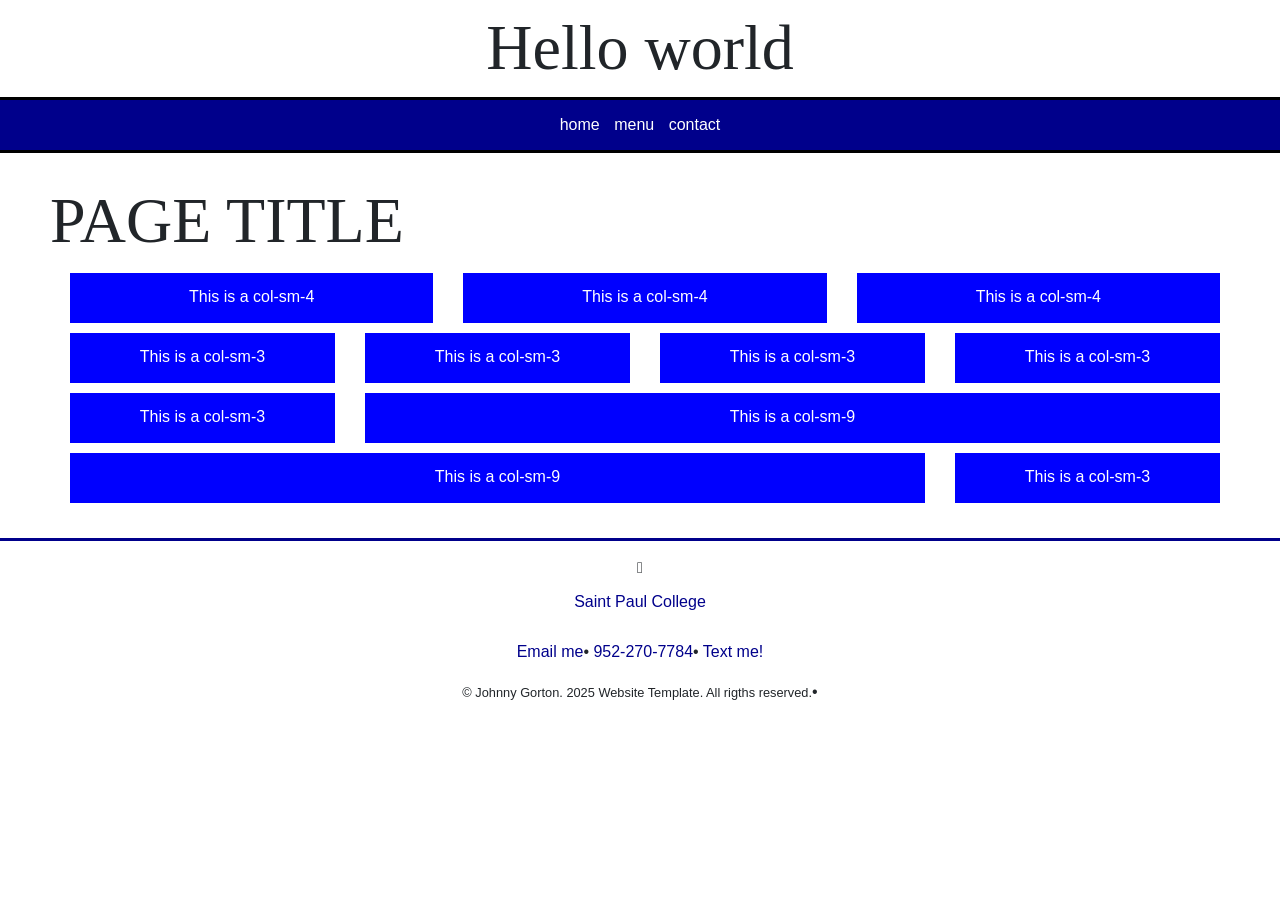
<file: animals/columns.html>
<!DOCTYPE html>
<html lang="en">
<head>
	<meta charset="utf-8">
	<meta name="viewport" content="width=device-width, initial-scale=1, minimum-scale=1" />
	<meta name="description" content="This is an example of a meta description. This will often show up in search results so it is important to write a high quality description for each page of a website">
	<title>WEBSITE NAME::PAGE NAME</title>

	<!-- Bootstrap Stylesheet-->
	<link rel="stylesheet" href="https://cdn.jsdelivr.net/npm/bootstrap@4.6.1/dist/css/bootstrap.min.css">

	<!-- font A -->
	<link rel="stylesheet" href="https://cdnjs.cloudflare.com/ajax/libs/font-awesome/4.7.0/css/font-awesome.min.css">
	<!-- CSS -->
	<link rel="stylesheet" href="style.css">

	<style>
	   .col-sm-4 p, .col-sm-3 p, .col-sm-9 p,.col-sm-8 p{
	      background-color: blue;
	      height: 50px;
	      width: 100%;
	      margin: 5px;
	      padding: 12px;
	      color: white;
	      text-align: center;
	   }
	</style>

</head>
   
<body>
	<header>
		<h1>Hello world</h1>
	</header>

	<nav>
		<ul>
			<li><a href="index.html">home</a></li>
			<li><a href="about.html">menu</a></li>
			<li><a href="contact.html">contact</a></li>
		</ul>
	</nav>

	<main>
		<h1>PAGE TITLE</h1>

		<div class="container-fluid">
    		<div class="row">
        		<div class="col-sm-4">
                 	<p>This is a col-sm-4</p>
        		</div>
	        	<div class="col-sm-4">
	            	<p>This is a col-sm-4</p>
	          	</div>
		        <div class="col-sm-4">
		            <p>This is a col-sm-4</p>
		        </div>
        	</div>
        	<div class="row">
        		<div class="col-sm-3">
                	<p>This is a col-sm-3</p>
                </div>
                <div class="col-sm-3">
                	<p>This is a col-sm-3</p>
                </div>
                <div class="col-sm-3">
                	<p>This is a col-sm-3</p>
                </div>
                <div class="col-sm-3">
                	<p>This is a col-sm-3</p>
                </div>
            </div>
            <div class="row">
            	<div class="col-sm-3">
                	<p>This is a col-sm-3</p>
                </div>
                <div class="col-sm-9">
                	<p>This is a col-sm-9</p>
                </div>
            </div>
            <div class="row">
            	<div class="col-sm-9">
                	<p>This is a col-sm-9</p>
                </div>
                <div class="col-sm-3">
                	<p>This is a col-sm-3</p>
                </div>
            </div>
        </div>
	</main>

	<footer>

		<i class="fa-solid fa-registered"></i>
		
		<p><a href="https://saintpaul.edu">Saint Paul College</a></p>

		<p><a href="mailto: johnnybgorton@gmail.com">Email me</a>&bull;

		<a href="tel: xxx-xxx-xxxx">952-270-7784</a>&bull;

	 	<a href="sms:xxx-xxx-xxxx">Text me!</a></p>

		<small>&copy; Johnny Gorton. 2025 Website Template. All rigths reserved.</small>&bull;
	</footer>

	<!--jQuery, Popper, and Bootstrap Javascript files-->
	<script src="https://cdn.jsdelivr.net/npm/jquery@3.6.0/dist/jquery.slim.min.js"></script>
	<script src="https://cdn.jsdelivr.net/npm/popper.js@1.16.1/dist/umd/popper.min.js"></script>
	<script src="https://cdn.jsdelivr.net/npm/bootstrap@4.6.1/dist/js/bootstrap.bundle.min.js"></script>

</body>
</html>
</file>
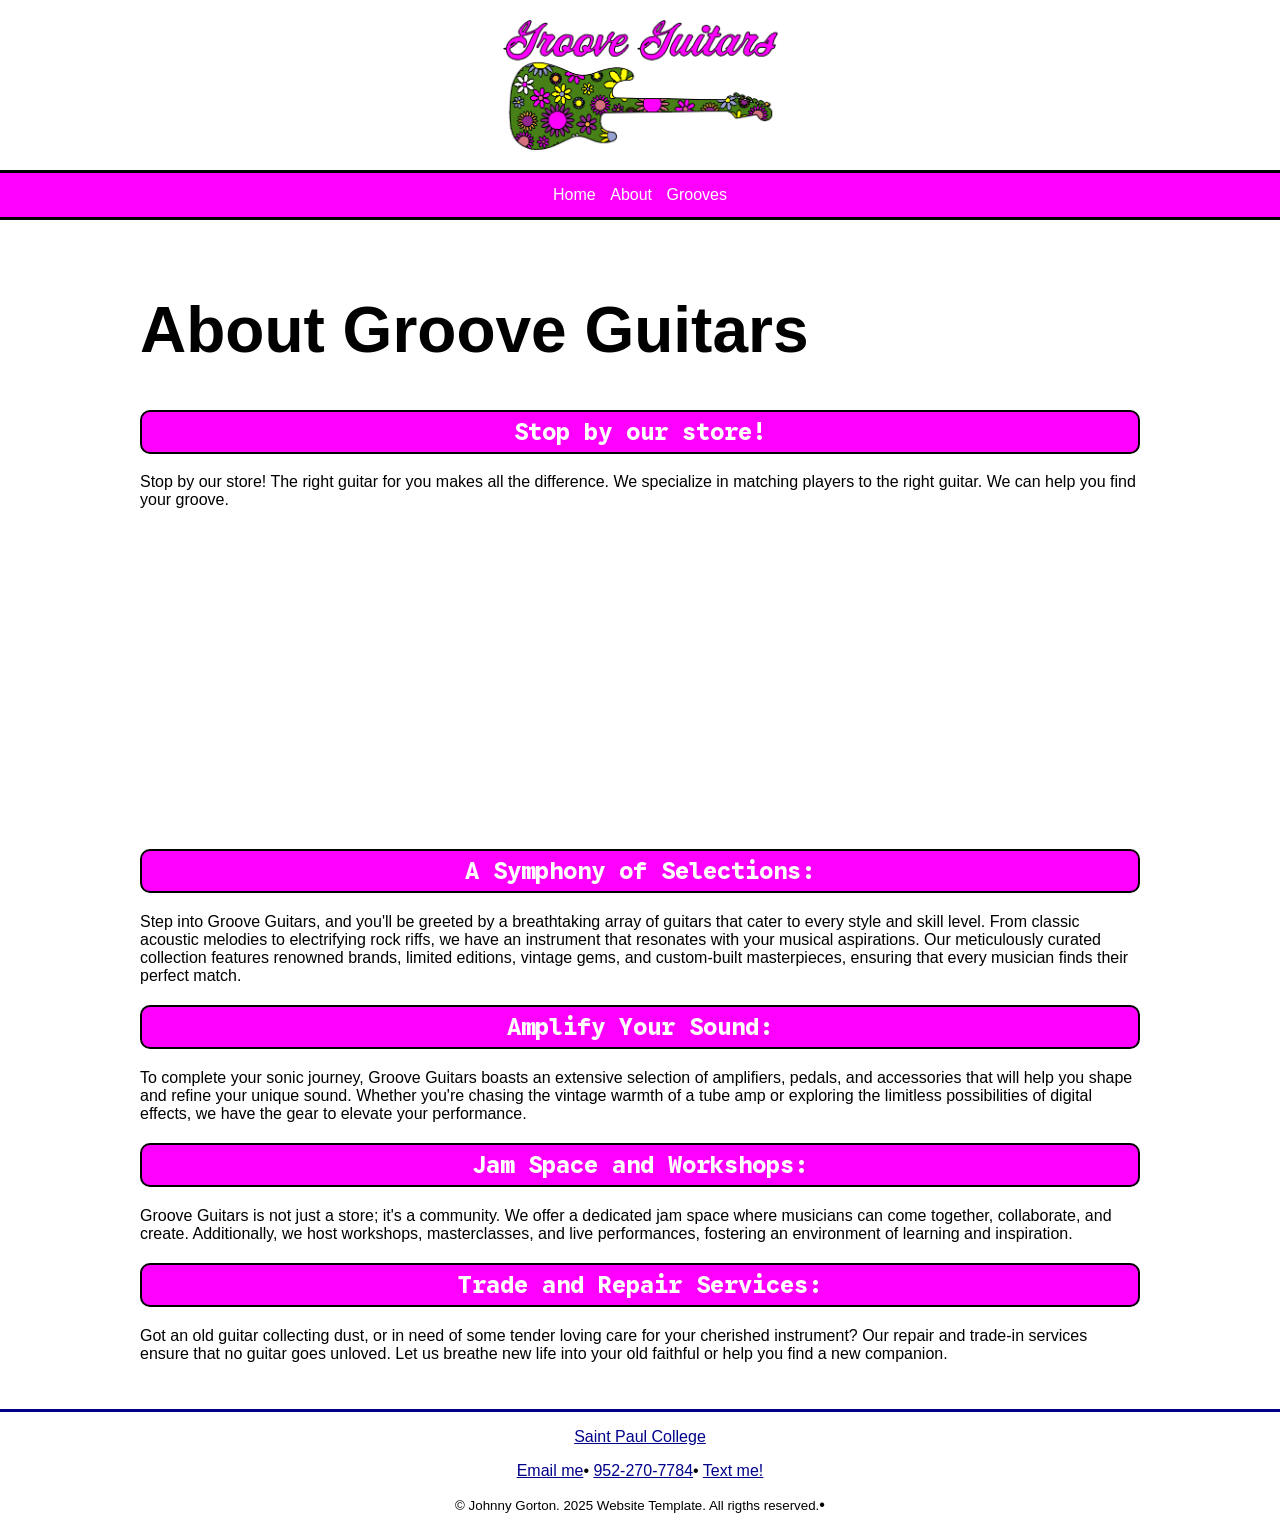
<file: groove-guitars/about.html>
<!DOCTYPE html>
<html lang="en">
<head>
	<meta charset="utf-8">
	<meta name="viewport" content="width=device-width, initial-scale=1, minimum-scale=1" />
	<meta name="description" content="Groove Guitars carries the grooviest guitars on the planet! Stop by our store to find your groove.">
	<title>Groove Guitars :: Home</title>
	<link rel="stylesheet" href="style.css">
</head>
   
<body>
	<header>
		<img src="images\groove-guitars-logo.png" height="269px" width="570px" alt="Groove Guitars logo" class="logo">
	</header>

	<nav>
		<ul>
			<li><a href="index.html">Home</a></li>
			<li><a href="about.html">About</a></li>
			<li><a href="grooves.html">Grooves</a></li>
		</ul>
	</nav>

	<main>
		<h1>About Groove Guitars</h1>

		<h2>Stop by our store!</h2>
		<p>Stop by our store! The right guitar for you makes all the difference. We specialize in matching players to the right guitar. We can help you find your groove.</p>

		<iframe src="https://www.google.com/maps/embed?pb=!1m18!1m12!1m3!1d2823.7242681931516!2d-93.11465922446612!3d44.94927297107015!2m3!1f0!2f0!3f0!3m2!1i1024!2i768!4f13.1!3m3!1m2!1s0x87f62aa4bca84a3f%3A0x821d9c13e30a7a8a!2s235%20Marshall%20Ave%2C%20St%20Paul%2C%20MN%2055155!5e0!3m2!1sen!2sus!4v1761090024726!5m2!1sen!2sus" width="100%" height="300" style="border:0;" allowfullscreen="" loading="lazy" referrerpolicy="no-referrer-when-downgrade"></iframe>

		<h2>A Symphony of Selections:</h2>
			<p>Step into Groove Guitars, and you'll be greeted by a breathtaking array of guitars that cater to every style and skill level. From classic acoustic melodies to electrifying rock riffs, we have an instrument that resonates with your musical aspirations. Our meticulously curated collection features renowned brands, limited editions, vintage gems, and custom-built masterpieces, ensuring that every musician finds their perfect match.</p>
		<h2>Amplify Your Sound:</h2>
			<p>To complete your sonic journey, Groove Guitars boasts an extensive selection of amplifiers, pedals, and accessories that will help you shape and refine your unique sound. Whether you're chasing the vintage warmth of a tube amp or exploring the limitless possibilities of digital effects, we have the gear to elevate your performance.</p>
		<h2>Jam Space and Workshops:</h2>
			<p>Groove Guitars is not just a store; it's a community. We offer a dedicated jam space where musicians can come together, collaborate, and create. Additionally, we host workshops, masterclasses, and live performances, fostering an environment of learning and inspiration.</p>
		<h2>Trade and Repair Services:</h2>
			<p>Got an old guitar collecting dust, or in need of some tender loving care for your cherished instrument? Our repair and trade-in services ensure that no guitar goes unloved. Let us breathe new life into your old faithful or help you find a new companion.</p>

	</main>

	<footer>
		<p><a href="https://saintpaul.edu">Saint Paul College</a></p>

		<p><a href="mailto: johnnybgorton@gmail.com">Email me</a>&bull;

		<a href="tel: xxx-xxx-xxxx">952-270-7784</a>&bull;

	 	<a href="sms:xxx-xxx-xxxx">Text me!</a></p>

		<small>&copy; Johnny Gorton. 2025 Website Template. All rigths reserved.</small>&bull;
	</footer>
</body>
</html>
</file>
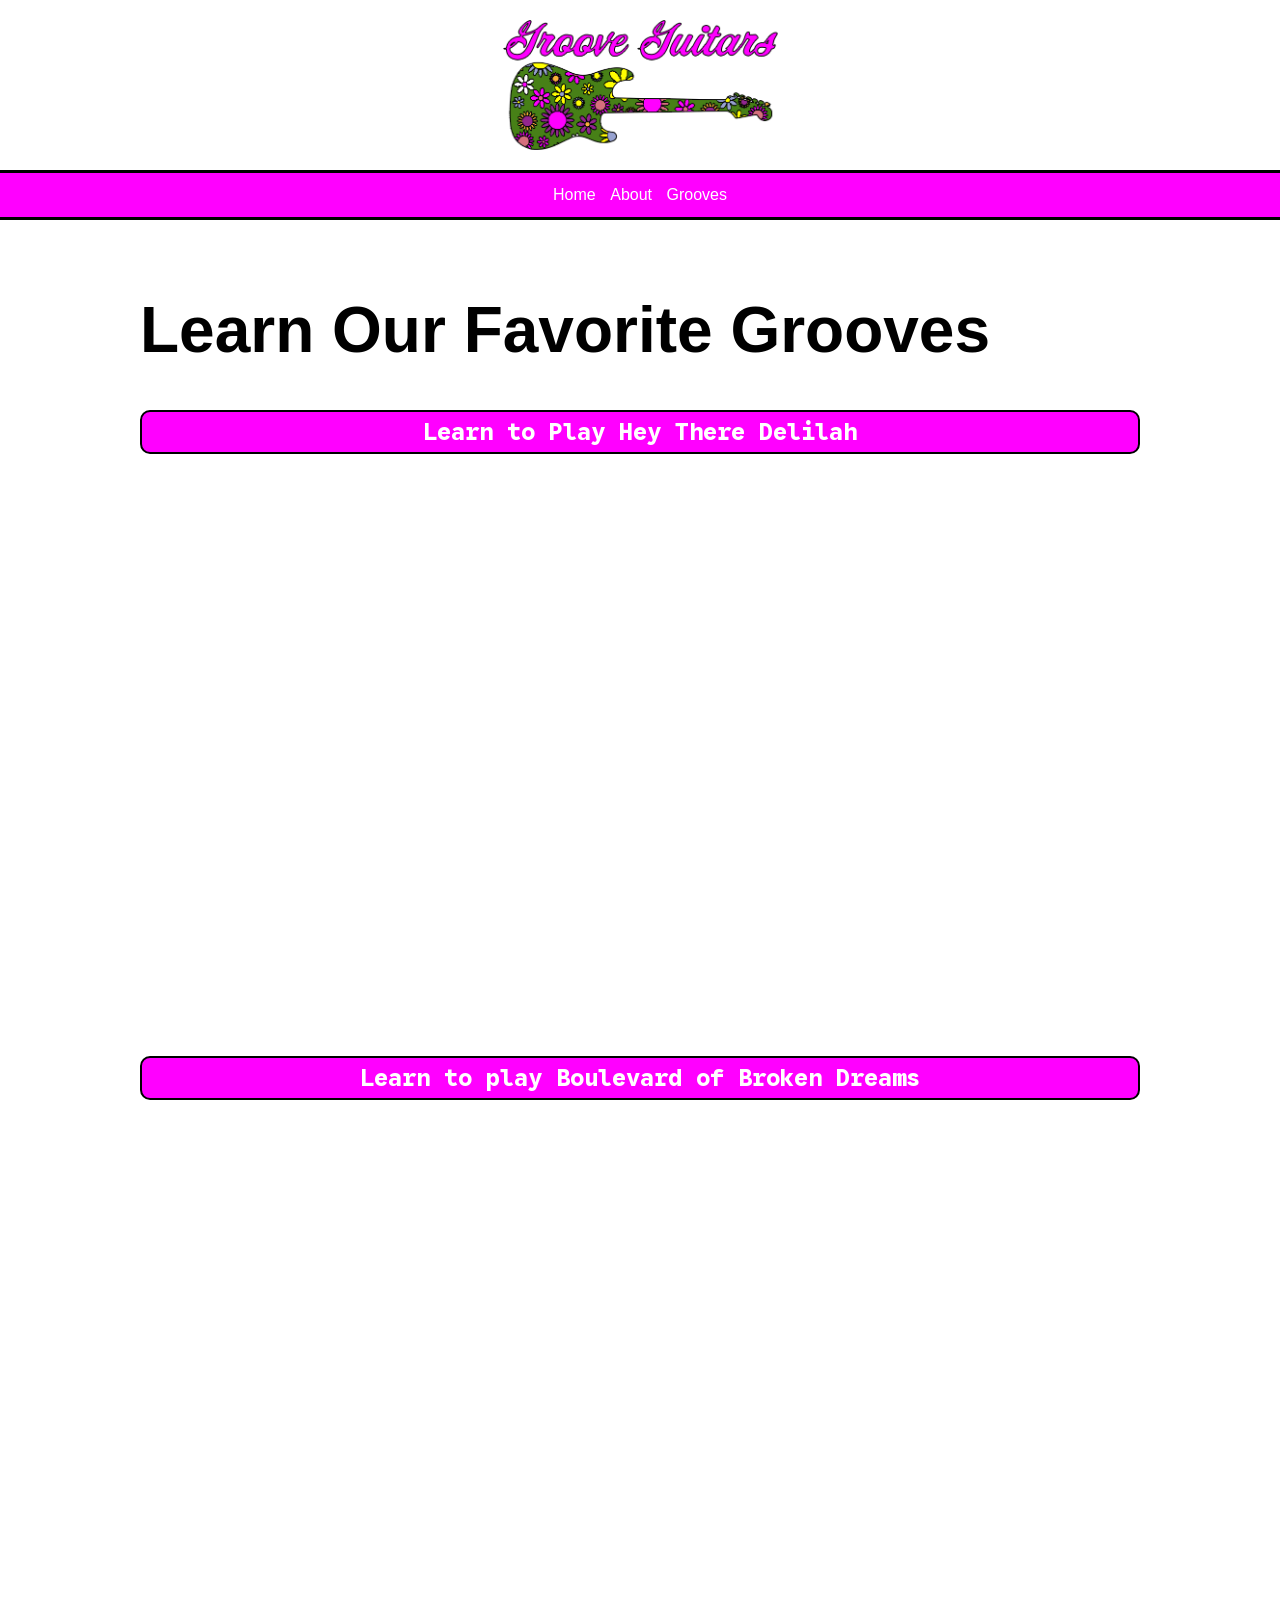
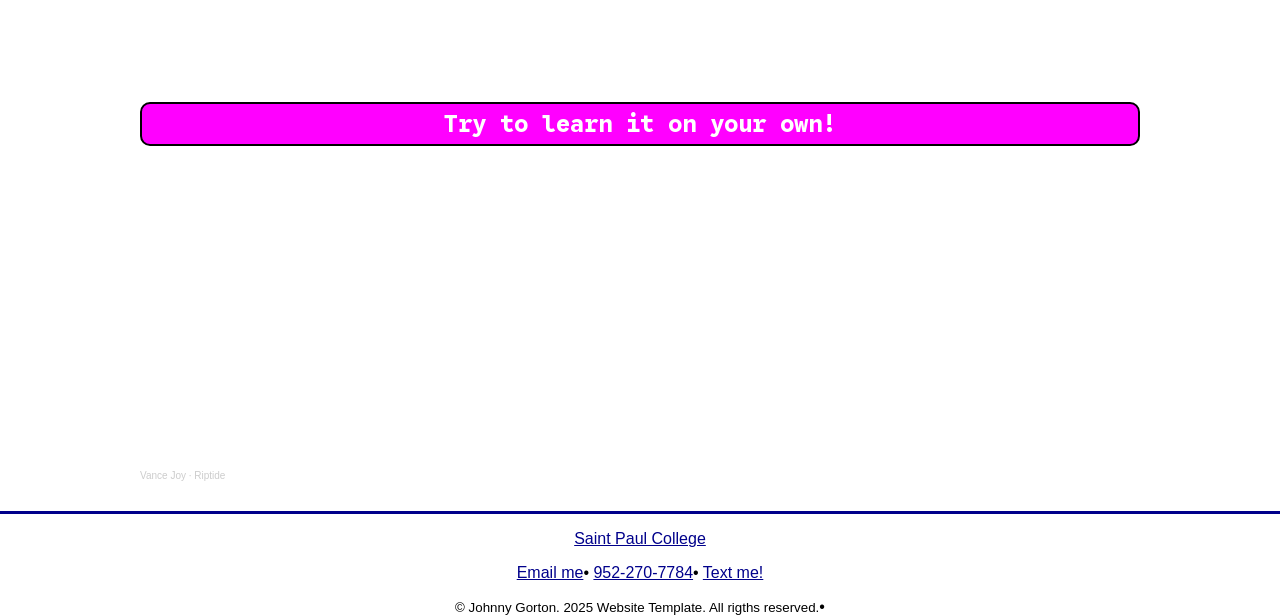
<file: groove-guitars/grooves.html>
<!DOCTYPE html>
<html lang="en">
<head>
	<meta charset="utf-8">
	<meta name="viewport" content="width=device-width, initial-scale=1, minimum-scale=1" />
	<meta name="description" content="Groove Guitars carries the grooviest guitars on the planet! Stop by our store to find your groove.">
	<title>Groove Guitars :: Home</title>
	<link rel="stylesheet" href="style.css">
</head>
   
<body>
	<header>
		<img src="images\groove-guitars-logo.png" height="269px" width="570px" alt="Groove Guitars logo" class="logo">
	</header>

	<nav>
		<ul>
			<li><a href="index.html">Home</a></li>
			<li><a href="about.html">About</a></li>
			<li><a href="grooves.html">Grooves</a></li>
		</ul>
	</nav>

	<main>
		<h1>Learn Our Favorite Grooves</h1>

		<h2>Learn to Play Hey There Delilah</h2>
		<div class="video-container">
			<iframe width="560" height="315" src="https://www.youtube.com/embed/iH1YQ41yM5k?si=z9z3NhOz0DlkqVJN" title="YouTube video player" frameborder="0" allow="accelerometer; autoplay; clipboard-write; encrypted-media; gyroscope; picture-in-picture; web-share" referrerpolicy="strict-origin-when-cross-origin" allowfullscreen></iframe>
		</div>

		<h2>Learn to play Boulevard of Broken Dreams</h2>
		<div class="video-container">
			<iframe width="560" height="315" src="https://www.youtube.com/embed/dxMFex_yAjQ?si=tQO7l8MiCIZuZqV8" title="YouTube video player" frameborder="0" allow="accelerometer; autoplay; clipboard-write; encrypted-media; gyroscope; picture-in-picture; web-share" referrerpolicy="strict-origin-when-cross-origin" allowfullscreen></iframe>
		</div>

		<h2>Try to learn it on your own!</h2>
		<iframe width="100%" height="300" scrolling="no" frameborder="no" allow="autoplay" src="https://w.soundcloud.com/player/?url=https%3A//api.soundcloud.com/tracks/soundcloud%253Atracks%253A74958037&color=%23ff5500&auto_play=false&hide_related=false&show_comments=true&show_user=true&show_reposts=false&show_teaser=true&visual=true"></iframe><div style="font-size: 10px; color: #cccccc;line-break: anywhere;word-break: normal;overflow: hidden;white-space: nowrap;text-overflow: ellipsis; font-family: Interstate,Lucida Grande,Lucida Sans Unicode,Lucida Sans,Garuda,Verdana,Tahoma,sans-serif;font-weight: 100;"><a href="https://soundcloud.com/vancejoy" title="Vance  Joy" target="_blank" style="color: #cccccc; text-decoration: none;">Vance  Joy</a> · <a href="https://soundcloud.com/vancejoy/02-riptide" title="Riptide" target="_blank" style="color: #cccccc; text-decoration: none;">Riptide</a></div>

	</main>

	<footer>
		<p><a href="https://saintpaul.edu">Saint Paul College</a></p>

		<p><a href="mailto: johnnybgorton@gmail.com">Email me</a>&bull;

		<a href="tel: xxx-xxx-xxxx">952-270-7784</a>&bull;

	 	<a href="sms:xxx-xxx-xxxx">Text me!</a></p>

		<small>&copy; Johnny Gorton. 2025 Website Template. All rigths reserved.</small>&bull;
	</footer>
</body>
</html>
</file>
<file: animals/style.css>
@import url('https://fonts.googleapis.com/css2?family=Google+Sans+Code:ital,wght@0,300..800;1,300..800&display=swap');


body{
	font-family: "Montserrat", sans-serif;
	margin: 0;
}

/* Website Links except the nav */

a:link{
	color: darkblue;
}
a:visited{
	color: darkblue;
}
a:hover{
	color: blue;
}
a:active{
	color: lightblue;
}

header{
	text-align: center;
	margin: 10px;
}

nav{
	background-color: darkblue;
	border-top: 3px solid black;
	border-bottom: 3px solid black;
	padding: 5px;
}

nav ul{
	list-style-type: none;
	text-align: center;
	margin: 8px 0;
	padding: 0;
}
nav li{
	display: inline;
	padding: 5px;
}
nav a{
	text-decoration: none;
}
nav a:link{
	color: white;
}
nav a:visited{
	color: lightgray;
}
nav a:hover{
	color: gray;
}
nav a:active{
	color: deeppink;
}

main{
	max-width: 1200px;
	margin: 20px auto;
	padding: 10px;
}

footer{
	border-top: darkblue 3px solid;
	text-align: center;
	padding: 15px 15px 15px 15px;
}

p{
	padding: 10px 0px 0px 0px;
}

h1{
	font-family: "Stardos Stencil";
}

.stardos-stencil-regular {
  font-family: "Stardos Stencil", system-ui;
  font-weight: 400;
  font-style: normal;
}

.stardos-stencil-bold {
  font-family: "Stardos Stencil", system-ui;
  font-weight: 700;
  font-style: normal;
}

.hero-image{
	background-size: cover;
	border-radius: 10px;
	border: black solid 5px;
}

.fa{
	padding: 10px 0px 0px 20px;
	color: darkblue;
}

.col-sm-6{
	text-align: left;
}

.gallery .preview{
    width: 100%;
    height: auto;
}

.gallery .gallery-thumbnails img {
    width: 100px;
    height: 75px;
    margin: 5px 12px 12px 2px;
    border-radius: 10px;
    border: black solid 2px;
}

.gallery .gallery-thumbnails img:hover {
    opacity: 0.8;
    cursor: pointer;
}

.gallery .preview img#preview {
    max-width: 100%;
    height: auto;
    margin: 0 auto !important;
    display: block !important;
    border-radius: 10px;
    border: black solid 5px;
}

/*CSS without a media query--applies to all sizes unless overridden*/

h1{
	font-size:4em;
}

/* CSS Adjustments for Tablets */
@media only screen and (max-width: 1024px) {
	h1{
		font-size: 2em;
}
}
/* CSS Adjustments for Smartphones */
@media only screen and (max-width: 768px) {
	h1{
		font-size: 1.5em;
	}
}
</file>
<file: groove-guitars/style.css>
@import url('https://fonts.googleapis.com/css2?family=Google+Sans+Code:ital,wght@0,300..800;1,300..800&family=Love+Ya+Like+A+Sister&family=Ovo&display=swap');

.logo{
	max-width: 275px;
	height: auto;
	display: block;
	margin: 0 auto;
	padding: 20px;
}

#home-hero{
	background-image: url(images/guitars.jpg);
	height: 400px;
	background-size: cover;
	background-repeat: no-repeat;
}

#home-hero h1{
	text-align: center;
	color: #ff00fe;
	text-shadow: 2px 2px 2px black;
	margin: 0;
	padding: 10px;
	background-color: rgba(0,0,0,.5);
}

h2{
	clear: both;
	border-radius: 10px;
	padding: 5px;
	text-align: center;
	color: white;
	background-color: fuchsia;
	border: solid black 2.5px;
	font-family: "Google Sans Code", monospace;
}

table{
  border-collapse: collapse;
  margin: 0 auto;
  border: 5px solid #00021f;
}

tr:nth-child(even){
  background: #eeeee5;
}

th{
  background-color: fuchsia;
  color: white;
  padding: 10px;
  border-bottom: 5px solid black;
}

td{
  border: 1px solid #223344;
  padding: 10px;
}

input[type=text],
input[type=email],
input[type=tel]{
  background-color: #eeeeee;
}

input[type=submit]{
  background-color: yellow;
  border-color: fuchsia;
  border-radius: 10px;
  display: block;
  width: 200px;
  height: 25px;
  margin: 0 auto;
}

label{
  float: left;
  width: 8em;
  padding-right: 1em;
}

input{
  margin-bottom: 1em;
  display: block;
}

input, textarea{
  margin-bottom: 1em;
  display: block;
}

textarea{
  background-color: #eeeeee;
}

form{
	border: 2.5px solid black;
	padding: 7.5px;
	background-color: lightgray;
	max-width: 350px;
	margin: 0 auto;
}

body{
	font-family: "Montserrat", sans-serif;
	margin: 0;
}

/* Website Links except the nav */

a:link{
	color: darkblue;
}
a:visited{
	color: darkblue;
}
a:hover{
	color: blue;
}
a:active{
	color: lightblue;
}

header{
	text-align: center;
}

nav{
	background-color: fuchsia;
	border-top: 3px solid black;
	border-bottom: 3px solid black;
	padding: 5px;
}

nav ul{
	list-style-type: none;
	text-align: center;
	margin: 8px 0;
	padding: 0;
}
nav li{
	display: inline;
	padding: 5px;
}
nav a{
	text-decoration: none;
}
nav a:link{
	color: white;
}
nav a:visited{
	color: lightgray;
}
nav a:hover{
	color: gray;
}
nav a:active{
	color: darkblue;
}

main{
	max-width: 1000px;
	margin: 20px auto;
	padding: 10px;
}

footer{
	border-top: darkblue 3px solid;
	text-align: center;
}

img{
	padding-bottom: 10px;
}

.video-container{
	overflow: hidden;
	position: relative;
	width: 100%;
}

.video-container::after{
	padding-top: 56.25%;
	display: block;
	content: '';
}

.video-container iframe{
	position: absolute;
	top: 0;
	left: 0;
	width: 100%;
	height: 100%;
}

.float-right{
	float: right;
	max-width: 20%;
	height: auto;
	margin-left: 30px;
}

/*CSS without a media query--applies to all sizes unless overridden*/

h1{
	font-size:4em;
}

/* CSS Adjustments for Tablets */
@media only screen and (max-width: 1024px) {
	h1{
		font-size: 2em;
}

.float-right{
	max-width: 30%;
}
}
/* CSS Adjustments for Smartphones */
@media only screen and (max-width: 768px) {
	h1{
		font-size: 1.5em;
	}

	.float-right{
		max-width: 40%;
	}
}
</file>
<file: puppies/style.css>
@import url('https://fonts.googleapis.com/css2?family=Google+Sans+Code:ital,wght@0,300..800;1,300..800&display=swap');

.unkempt-regular {
  font-family: "Unkempt", cursive;
  font-weight: 400;
  font-style: normal;
}

.unkempt-bold {
  font-family: "Unkempt", cursive;
  font-weight: 400;
  font-style: normal;
}

body{
	font-family: unkempt-regular;
	margin: 0;
	background-color: lightblue;
	font-weight: 400;
}

/* Website Links except the nav */

a:link{
	color: darkblue;
}
a:visited{
	color: darkblue;
}
a:hover{
	color: blue;
}
a:active{
	color: lightblue;
}

header{
	text-align: center;
	padding: 15px;
	font-size: 1.2em;
	font-family: unkempt-regular;
	font-weight: 700;

}

nav{
	background-color: darkblue;
	border-top: 3px solid black;
	border-bottom: 3px solid black;
	padding: 5px;
	font-size: 1.5em;
}

nav ul{
	list-style-type: none;
	text-align: center;
	margin: 8px 0;
	padding: 0;
}
nav li{
	display: inline;
	padding: 5px;
}
nav a{
	text-decoration: none;
}
nav a:link{
	color: white;
}
nav a:visited{
	color: lightgray;
}
nav a:hover{
	color: gray;
}
nav a:active{
	color: cyan;
}

main{
	max-width: 1200px;
	margin: 20px auto;
	padding: 10px;
}

blockquote{
	background-color: #eeeeee;
	border-left: 10px solid gray;
	padding: 30px;
}

img{
	display: block;
	margin: 0 auto;
	border-radius: 10px;
	box-shadow: 10px 5px #888888;
	border: black solid 2px;
}

footer{
	border-top: darkblue 3px solid;
	text-align: center;
	background-color: lightblue;
}

.home-hero{
	background-image:url(images/header.jpg);
	height: 475px;
	background-size: cover;
	background-position: center;
	color: darkgray;
	text-shadow: 1.5px 1.5px black;
	padding: 10px 10px 10px 10px;
	margin: 10px;
	border-radius: 10px;
	box-shadow: 10px 5px #888888;
	border: black solid 3px;
}

.col-sm-4 h3{
	margin: 10px 0px 0px 5px;
}

footer .fa{
	padding: 10px;
	color: darkblue;
}

/*CSS without a media query--applies to all sizes unless overridden*/

h1{
	font-size:4em;
}

/* CSS Adjustments for Tablets */
@media only screen and (max-width: 1024px) {
	h1{
		font-size: 2em;
}
}
/* CSS Adjustments for Smartphones */
@media only screen and (max-width: 768px) {
	h1{
		font-size: 1.5em;
	}
}
</file>
<file: style.css>
/* FOR FUTURE REFERENCE DON'T MAKE A DIV 
STYLE WITH BOOTSTRAP. IT TENEDS TO BRAKE 
STUFF*/

/*h1 h2  orbitron*/
@import url('https://fonts.googleapis.com/css2?family=Google+Sans+Code:ital,wght@0,300..800;1,300..800&family=Love+Ya+Like+A+Sister&family=Orbitron:wght@400..900&family=Ovo&display=swap');
/*evey thing else  oxanium*/
@import url('https://fonts.googleapis.com/css2?family=Google+Sans+Code:ital,wght@0,300..800;1,300..800&family=Love+Ya+Like+A+Sister&family=Orbitron:wght@400..900&family=Ovo&family=Oxanium:wght@200..800&display=swap');

canvas{
	border: 1px solid #d3d3d3;
    background-color: #f1f1f1;
    margin: 0px 0px 10px 0px;
    background-image: url(images/game-background.jpg);
}

header{
	text-align: center;
}

body{
	font-family: "Montserrat", sans-serif;
	margin: 0;
	text-align: left;
}

/* Website Links except the nav */

a:link{
	color: lightgray;
}
a:visited{
	color: lightgray;
}
a:hover{
	color: gray;
}
a:active{
	color: white;
}

img{
	display: block;
	margin: auto 0;
}

nav{
	background-color: #4700b3;
	border-top: 3px solid black;
	border-bottom: 3px solid black;
	padding: 5px;
}

nav ul{
	list-style-type: none;
	text-align: center;
	margin: 8px 0;
	padding: 0;
}
nav li{
	display: inline;
	padding: 5px;
}
nav a{
	text-decoration: none;
}
nav a:link{
	color: white;
}
nav a:visited{
	color: lightgray;
}
nav a:hover{
	color: gray;
}
nav a:active{
	color: deeppink;
}

main{
	max-width: 800px;
	margin: 20px auto;
	padding: 10px;
	font-family: "Oxanium";
}

footer{
	border-top: 3px solid black;
	text-align: left;
	color: white;
	background-image: url(images/background-2726440_1920.jpg);
	background-size: cover;
	padding: 5px;
}

footer p{
	text-align: center;
}

h1, h2{
	color: #4700b3;
	font-family: "Orbitron";
}

div img{
	margin: 20px 0 10px 0;
	display: block;
}

button{
	border-radius: 5px;
	color: white;
	background-color: #4700b3;
}

.home-hero{
	background-image: url(images/background-2726440_1920.jpg);
	background-size: cover;
	border-bottom: 3px solid black;
	text-align: center;
}

.home-hero h1{
	font-family: "Orbitron";
	color: white;
	font-size: 60px;
	text-shadow: 2px 2px 2px black;
	text-align: center;
	padding: 50px 0;
	margin: 0;
}

.home-photo{
	height: auto;
	margin:auto;
	display: block;
}

.logo{
   margin: 0 auto;
   display:block;
   max-width: 300px;
   padding: 20px;
}

.bottom{
	text-align: center;
}

.myButton{
	text-align: center;
}

.game-controls{
	text-align: center;
}

.col-sm-4{
	text-align: center;
}

.mobile{
		display:none;
}

.project{
	border: 5px solid black;
	border-radius: 10px;
}

.rings{
	padding: 20px 0 0 0;
	margin: auto;
}


/*CSS without a media query--applies to all sizes unless overridden*/

h1{
	font-size:4em;
}


/* CSS Adjustments for Tablets */
@media only screen and (max-width: 1024px) {
	h1{
		font-size: 2em;
	}
}
/* CSS Adjustments for Smartphones */
@media only screen and (max-width: 768px) {
	h1{
		font-size: 1.5em;
	}
	
	.desktop{
		display:none;
	}

	.mobile{
		display: block;
		touch-action: manipulation;
	}

}
</file>
